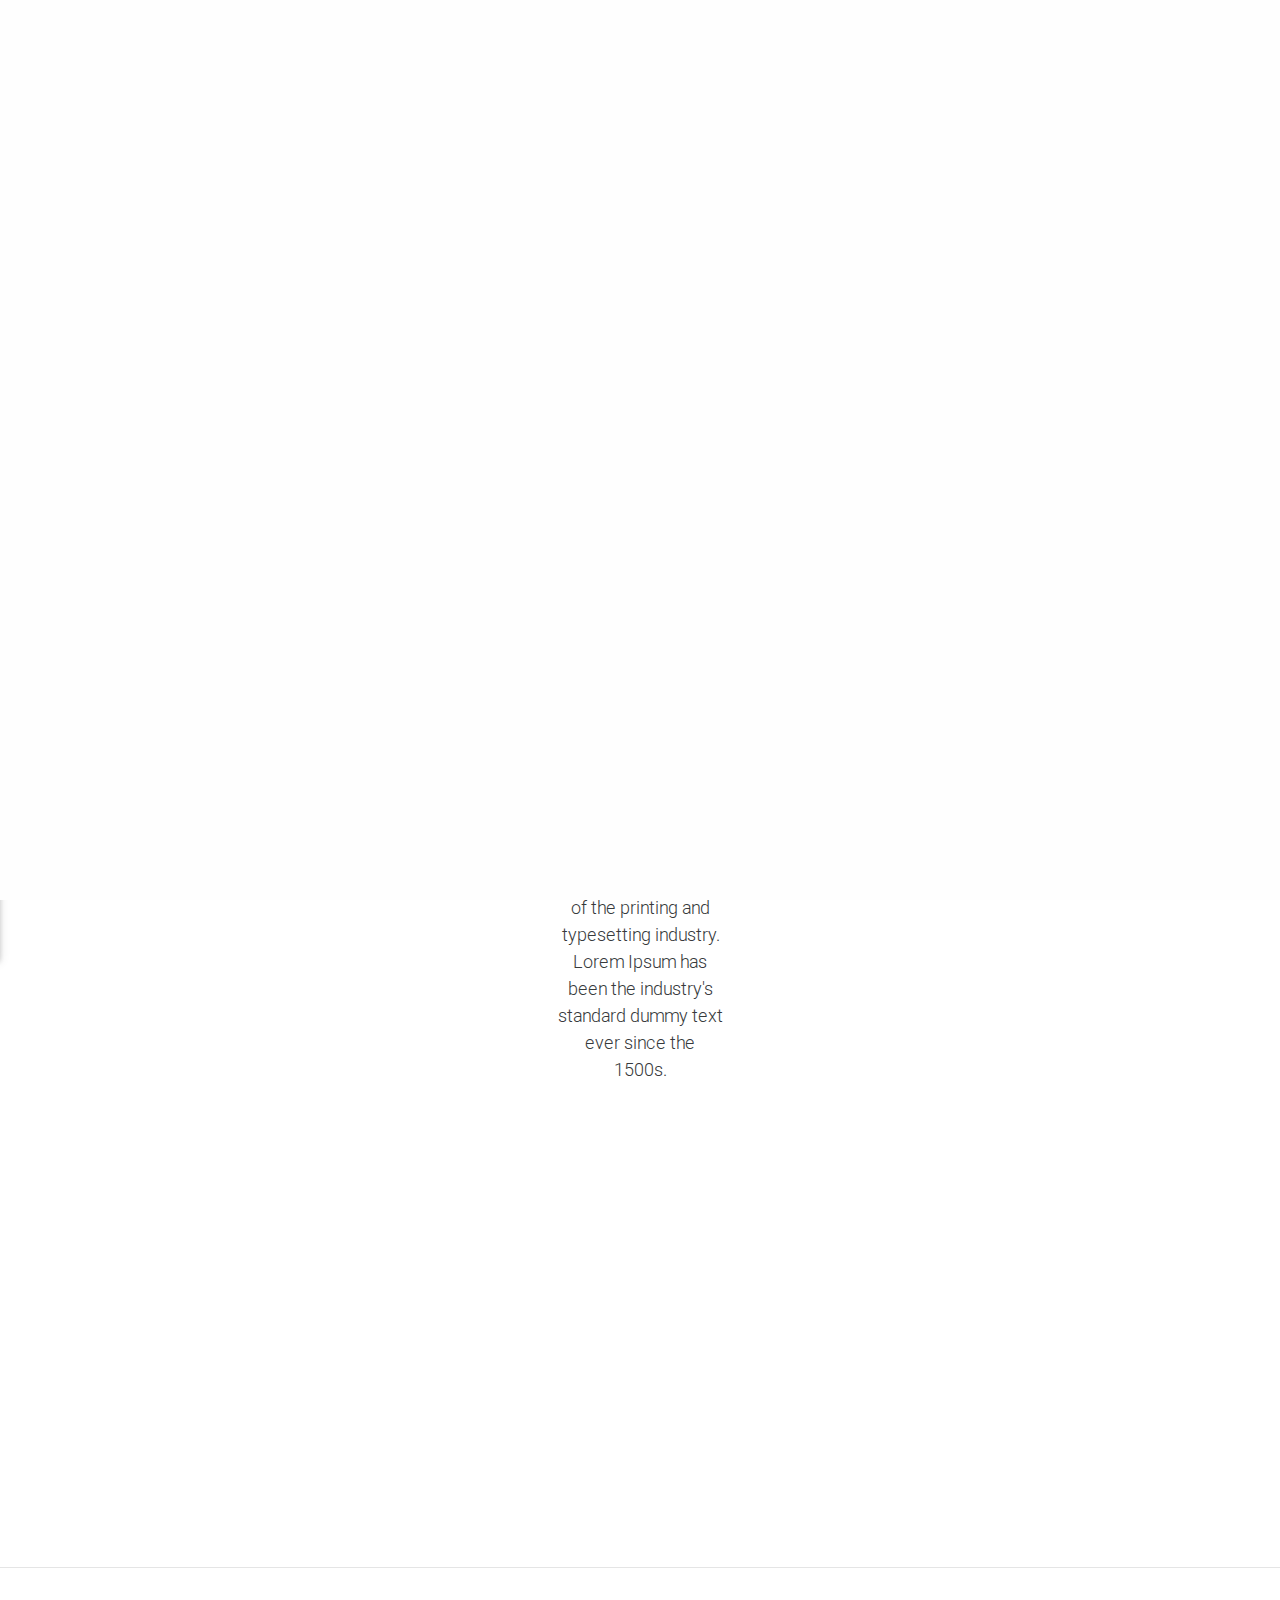
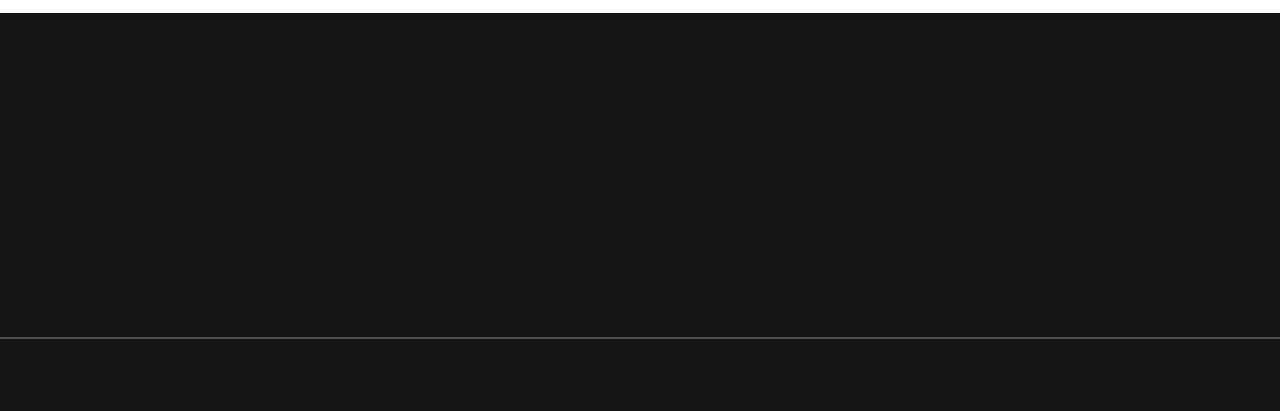
<file: concept.html>
<!DOCTYPE html>
<html lang="en">

    <head>

        <meta charset="utf-8">
        <meta name="viewport" content="width=device-width, initial-scale=1, shrink-to-fit=no">
        <!--<meta http-equiv="x-ua-compatible" content="ie=edge">-->

        <title>Top A Domicile - Le Concept</title>

        <!-- Font Awesome -->
        <link href='https://fonts.googleapis.com/css?family=Open+Sans:400,800,600,300,300italic,700' rel='stylesheet' type='text/css'>
        <link rel="stylesheet" href="https://maxcdn.bootstrapcdn.com/font-awesome/4.6.0/css/font-awesome.min.css">

        <!-- Material Design Bootstrap -->
        <link href="css/materialize.css" rel="stylesheet">

        <!-- Magnific-popup css -->
        <link href="css/magnific-popup.css" rel="stylesheet">

        <!-- Bootstrap core CSS -->
        <link href="css/bootstrap.min.css" rel="stylesheet">

        <!-- Material Design Bootstrap -->
        <!--<link href="css/progressbar.css" rel="stylesheet">-->

        <!-- Material Design Bootstrap -->
        <link href="css/mdb.min.css" rel="stylesheet">



        <!-- Your custom styles (optional) -->
        <link href="css/style.css" rel="stylesheet">
        <link href="css/responsive.css" rel="stylesheet">

    </head>

    <body data-spy="scroll" data-target=".navbar-desktop">
        <!-- Start your project here-->
        <!--Navbar-->

        <div class='preloader'><div class='loaded'>&nbsp;</div></div>

        <nav class="navbar navbar-fixed-top navbar-light bg-faded">
            <!--Collapse button-->
            <div class="container">
                <a href="#" data-activates="mobile-menu" class="button-collapse right"><i class="fa fa-bars black-text"></i></a>

                <!--Content for large and medium screens-->
                <div class="navbar-desktop">
                    <!--Navbar Brand-->
                    <a class="navbar-brand" href="#home"><img src="img/logo.png" alt="" /></a>
                    <!--Links-->
                    <ul class="nav navbar-nav pull-right hidden-md-down text-uppercase">
                        <li class="nav-item">
                            <a class="nav-link" href="#home">Accueil</a>
                        </li>
                        <li class="nav-item">
                            <a class="nav-link" href="#about">Concept <span class="sr-only">(current)</span></a>
                        </li>
                        <li class="nav-item">
                            <a class="nav-link" href="#service">Service</a>
                        </li>
                        <li class="nav-item">
                            <a class="nav-link" href="#team">Team</a>
                        </li>
                        <li class="nav-item">
                            <a class="nav-link" href="#portfolio">Portfolio</a>
                        </li>
                        <li class="nav-item">
                            <a class="nav-link" href="#newsletter">Faq</a>
                        </li>
                        <li class="nav-item">
                            <a class="nav-link" target="_blank" href="#!"><i class="fa fa-search fa-lg"></i></a>
                        </li>
                    </ul>
                    
                </div>

                <!-- Content for mobile devices-->
                <div class="navbar-mobile">

                    <ul class="side-nav" id="mobile-menu">
                        <li class="nav-item">
                            <a class="nav-link" href="#home">Home <span class="sr-only">(current)</span></a>
                        </li>
                        <li class="nav-item">
                            <a class="nav-link" href="#about">About</a>
                        </li>
                        <li class="nav-item">
                            <a class="nav-link" href="#service">Service</a>
                        </li>
                        <li class="nav-item">
                            <a class="nav-link" href="#portfolio">portfolio</a>
                        </li>
                        <li class="nav-item">
                            <a class="nav-link" href="#newsletter">Support</a>
                        </li>
                        <li class="nav-item">
                            <a class="nav-link" href="#!">Faq</a>
                        </li>
                        <li class="nav-item">
                            <a class="nav-link" href="#!"><i class="fa fa-search fa-lg"></i></a>
                        </li>
                    </ul>
                </div>
            </div>
        </nav>
        <!--/.Navbar-->


        <div>
            <div style="margin-top:80px">
                <img src="img/homebenner.jpg" style="height: 50%; width: 100%;">
            </div>
        </div>

        <section id="about" class="about">
            <div class="container">
                <div class="row">
                    <div class="col-sm-12">
                        <div class="main_about_area">
                            <div class="head_title center m-y-3 wow fadeInUp">
                                <h2>Notre Concept</h2>
                                <p>Lorem Ipsum is simply dummy text of the printing and typesetting industry. Lorem Ipsum has been the industry's standard dummy text ever since the 1500s.</p>
                            </div>

                            <div class="main_about_content">
                                <div class="row">
                                    <div class="col-md-6">

                                        <div class="main_accordion wow fadeInLeft" data-wow-duration="1s" data-wow-delay="0.3s" data-wow-offset="0">

                                            <div class="single_accordion">
                                                <button class="accordion">Lorem ipsum dolor sit amet</button>
                                                <div class="panel">
                                                    <p>Consectetur adipiscing elit. Aliquam sagittis nulla non elit dignissim suscipit. Duis lorem nulla, 
                                                        eleifend Ut urna dui, interdum non blandit sed, hendrerit ultricies mi. 
                                                        Aliquam at scelerisque ligula. Curabitur id laoreet velit.</p>
                                                </div>
                                            </div>

                                            <div class="single_accordion">
                                                <button class="accordion active">Lorem ipsum dolor sit amet</button>
                                                <div class="panel show">
                                                    <p>Consectetur adipiscing elit. Aliquam sagittis nulla non elit dignissim suscipit. Duis lorem nulla, 
                                                        eleifend Ut urna dui, interdum non blandit sed, hendrerit ultricies mi. 
                                                        Aliquam at scelerisque ligula. Curabitur id laoreet velit.</p>
                                                </div>
                                            </div>

                                            <div class="single_accordion">
                                                <button class="accordion">Lorem ipsum dolor sit amet</button>
                                                <div class="panel">
                                                    <p>Consectetur adipiscing elit. Aliquam sagittis nulla non elit dignissim suscipit. Duis lorem nulla, 
                                                        eleifend Ut urna dui, interdum non blandit sed, hendrerit ultricies mi. 
                                                        Aliquam at scelerisque ligula. Curabitur id laoreet velit.</p>
                                                </div>
                                            </div>
                                        </div>
                                    </div>

                                    <div class="col-md-6">
                                        <div class="single_about about_progress">
                                            <div class="skill wow fadeInRight" data-wow-duration="1s" data-wow-delay="0.3s" data-wow-offset="0">
                                                <!-- progress start -->
                                                <div class="progress">
                                                    <div class="lead">Web Development 95%</div>
                                                    <div class="progress-bar wow fadeInLeft" data-progress="95%" style="width: 95%;" data-wow-duration="1.5s" data-wow-delay="1.2s"></div>
                                                </div>
                                                <!-- progress end -->
                                                <!-- progress start -->
                                                <div class="progress">
                                                    <div class="lead">App Development 90%</div>
                                                    <div class="progress-bar wow fadeInLeft" data-progress="90%" style="width: 90%;" data-wow-duration="1.5s" data-wow-delay="1.2s"></div>
                                                </div>
                                                <!-- progress end -->
                                                <!-- progress start -->
                                                <div class="progress">
                                                    <div class="lead">Software Development 85%</div>
                                                    <div class="progress-bar wow fadeInLeft" data-progress="85%" style="width: 85%;" data-wow-duration="1.5s" data-wow-delay="1.2s"></div>
                                                </div>
                                                <!-- progress end -->
                                                <!-- progress start -->
                                                <div class="progress">
                                                    <div class="lead">Graphics Design 80%</div>
                                                    <div class="progress-bar wow fadeInLeft" data-progress="80%" style="width: 80%;" data-wow-duration="1.5s" data-wow-delay="1.2s"></div>
                                                </div>
                                                <!-- progress end -->
                                                <!-- progress start -->
                                                <div class="progress">
                                                    <div class="lead">Marketing 70%</div>
                                                    <div class="progress-bar wow fadeInLeft" data-progress="70%" style="width: 70%;" data-wow-duration="1.5s" data-wow-delay="1.2s"></div>
                                                </div>
                                                <!-- PROGRESS END -->
                                            </div>
                                        </div>
                                    </div>
                                </div>
                            </div>
                        </div>
                    </div>
                </div>
            </div>
            <br>
            <hr>
            <br>
        </section><!-- End of About Section-->



        <section id="footer" class="footer">
            <div class="container">
                <div class="row">
                    <div class="main_footer_area white-text p-b-3">
                        <div class="col-md-3">
                            <div class="single_f_widget p-t-3 wow fadeInUp">
                                <img src="img/logo.png" alt="" />
                                <div class="single_f_widget_text">
                                    <p>It is a long established fact that a reader will be distracted by the readable content of a page when looking at its layout. 
                                        The point of using Lorem Ipsum is that it has a more-or-less normal.</p>
                                    <div class="socail_f_widget">
                                        <a href="#!" ><i class="fa fa-facebook"></i></a>
                                        <a href="#!" ><i class="fa fa-google-plus"></i></a>
                                        <a href="#!" ><i class="fa fa-twitter"></i></a>
                                        <a href="#!" ><i class="fa fa-vimeo"></i></a>
                                        <a href="#!" ><i class="fa fa-linkedin"></i></a>
                                    </div>
                                </div>
                            </div>
                        </div>
                        <div class="col-md-3">
                            <div class="single_f_widget m-t-3 wow fadeInUp">
                                <h4 class="text-lowercase">Some features</h4>
                                <div class="single_f_widget_text f_reatures">
                                    <ul>
                                        <li><i class="fa fa-check"></i>Lorem ipsum dolor sit amet</li>
                                        <li><i class="fa fa-check"></i>Aliquam tincidunt cons ectetuer</li>
                                        <li><i class="fa fa-check"></i>Vestibulum auctor dapibus con</li>
                                        <li><i class="fa fa-check"></i>Lorem ipsum dolor sit amet auctor dapibus</li>
                                    </ul>
                                </div>
                            </div>
                        </div>
                        <div class="col-md-3">
                            <div class="single_f_widget m-t-3 wow fadeInUp">
                                <h4 class="text-lowercase">Tags</h4>
                                <div class="single_f_widget_text f_tags">
                                    <a href="#!">corporate</a>
                                    <a href="#!">agency</a>
                                    <a href="#!">portfolio</a>
                                    <a href="#!">blog</a>
                                    <a href="#!">elegant</a>
                                    <a href="#!">professional</a>
                                    <a href="#!">business</a>
                                </div>
                            </div>
                        </div>
                        <div class="col-md-3">
                            <div class="single_f_widget m-t-3 wow fadeInUp">
                                <h4 class="text-lowercase">Flicker Posts</h4>
                                <div class="single_f_widget_text f_flicker">
                                    <img src="img/flipcker1.jpg" alt="" /> 
                                    <img src="img/flipcker2.jpg" alt="" /> 
                                    <img src="img/flipcker3.jpg" alt="" /> 
                                    <img src="img/flipcker4.jpg" alt="" /> 
                                    <img src="img/flipcker3.jpg" alt="" /> 
                                    <img src="img/flipcker2.jpg" alt="" /> 
                                    <img src="img/flipcker4.jpg" alt="" /> 
                                    <img src="img/flipcker1.jpg" alt="" /> 
                                </div>
                            </div>
                        </div>
                    </div>
                </div>
            </div>
            <div class="main_coppyright">
                <div class="container">
                    <div class="row">
                        <div class="col-sm-6 col-xs-12">
                            <div class="copyright_text m-t-2 text-xs-center">
                                <p class="wow zoomIn" data-wow-duration="1s">Made with <i class="fa fa-heart"></i> by <a target="_black" href="http://bootstrapthemes.co"> Bootstrap Themes</a> 2016. All Rights Reserved</p>
                            </div>
                        </div>
                        <div class="col-sm-6">
                            <div class="socail_coppyright text-sm-right m-t-2 text-xs-center wow zoomIn">
                                <a href="#!"><i class="fa fa-facebook"></i></a>
                                <a href="#!"><i class="fa fa-twitter"></i></a>
                                <a href="#!"><i class="fa fa-google-plus"></i></a>
                                <a href="#!"><i class="fa fa-rss"></i></a>
                                <a href="#!"><i class="fa fa-vimeo"></i></a>
                                <a href="#!"><i class="fa fa-pinterest"></i></a>
                                <a href="#!"><i class="fa fa-linkedin"></i></a>
                            </div>
                        </div>
                    </div>
                </div>
            </div>
        </section>







        <!-- /Start your project here-->


        <!-- SCRIPTS -->

        <!-- JQuery -->
        <script type="text/javascript" src="js/jquery-2.2.3.min.js"></script>

        <!-- Bootstrap tooltips -->
        <script type="text/javascript" src="js/tether.min.js"></script>


        <!-- Bootstrap core JavaScript -->
        <script type="text/javascript" src="js/bootstrap.min.js"></script>

        <!-- MDB core JavaScript -->
        <script type="text/javascript" src="js/mdb.min.js"></script>

        <!-- Wow js -->
        <script type="text/javascript" src="js/wow.min.js"></script>

        <!-- Mixitup js -->
        <script type="text/javascript" src="js/jquery.mixitup.min.js"></script>

        <!-- Magnific-popup js -->
        <script type="text/javascript" src="js/jquery.magnific-popup.js"></script>

        <!-- accordion js -->
        <script type="text/javascript" src="js/accordion.js"></script>

        <!-- MDB core JavaScript -->
        <script type="text/javascript" src="js/materialize.js"></script>

        <script>
            $(".button-collapse").sideNav();
        </script>

        <!-- wow js active -->
        <script type="text/javascript">
            new WOW().init();
        </script>

        <script type="text/javascript" src="js/plugins.js"></script>
        <script type="text/javascript" src="js/main.js"></script>


    </body>

</html>
</file>
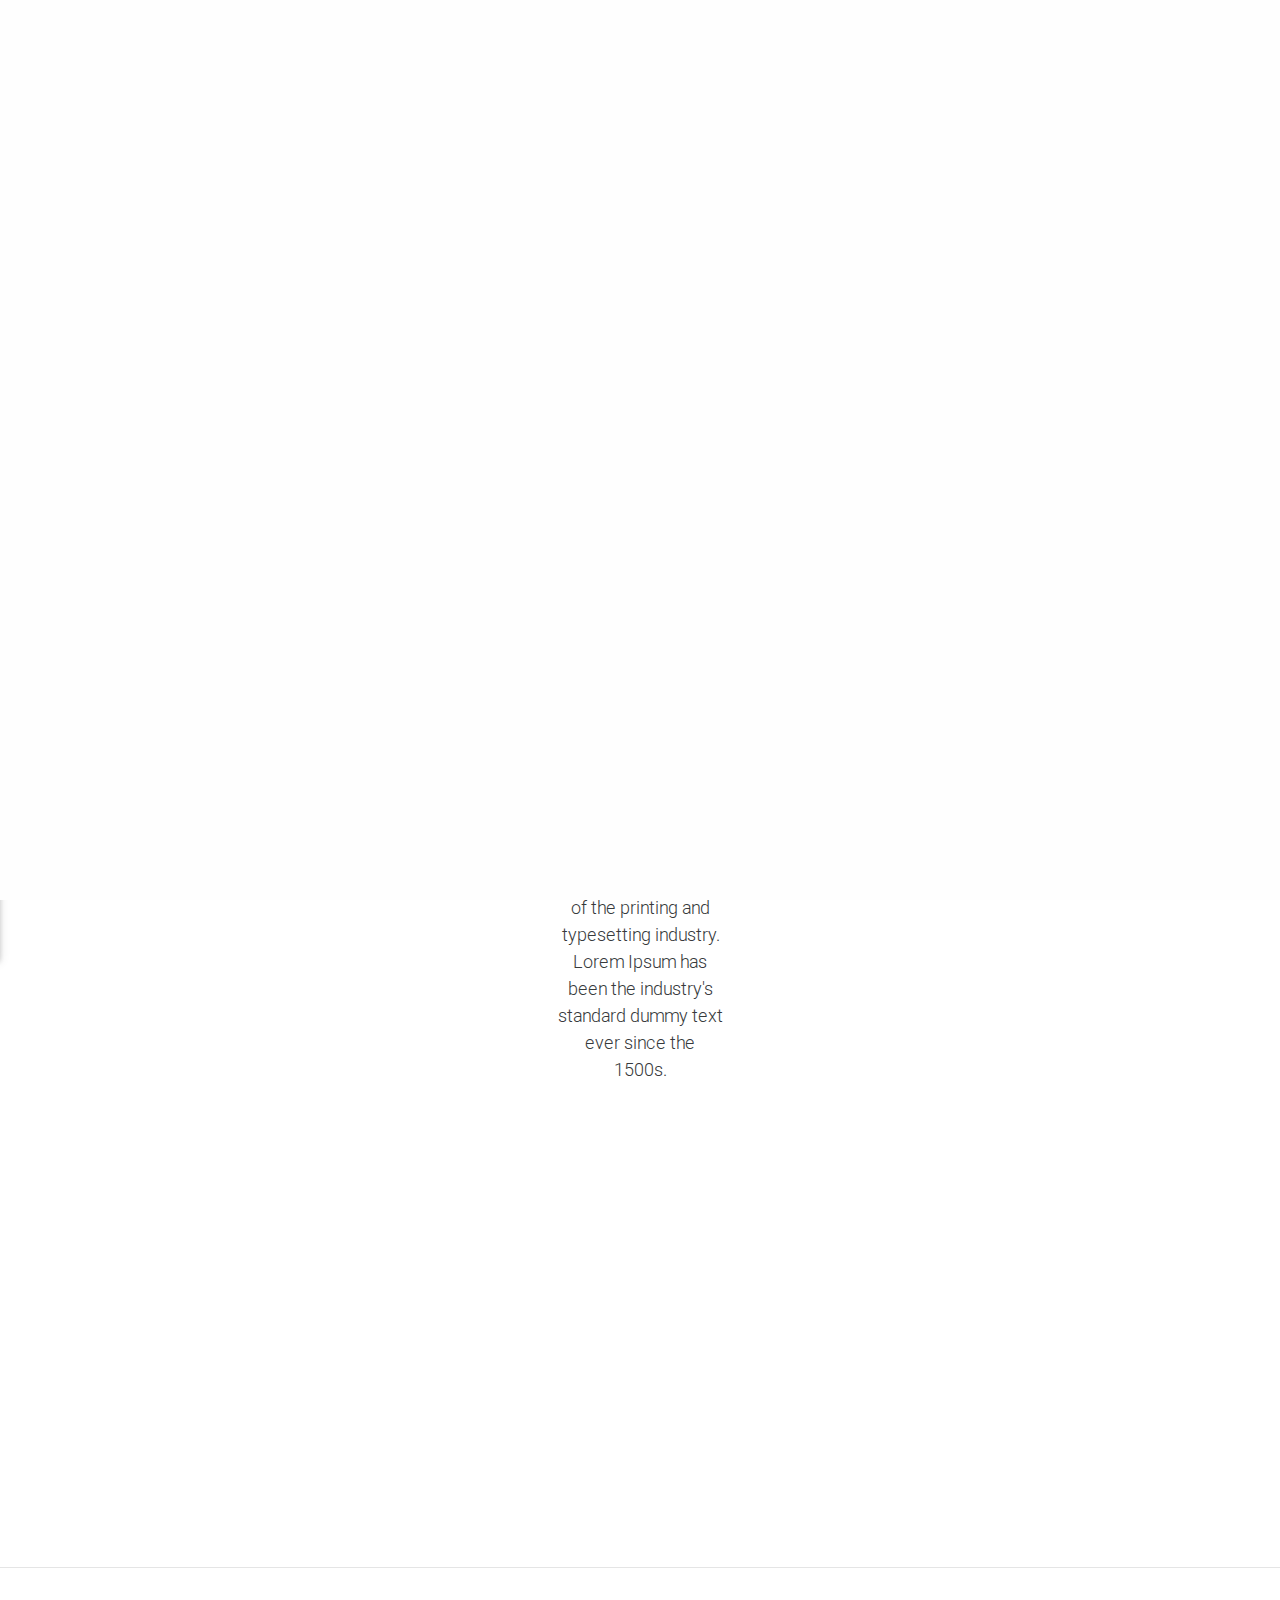
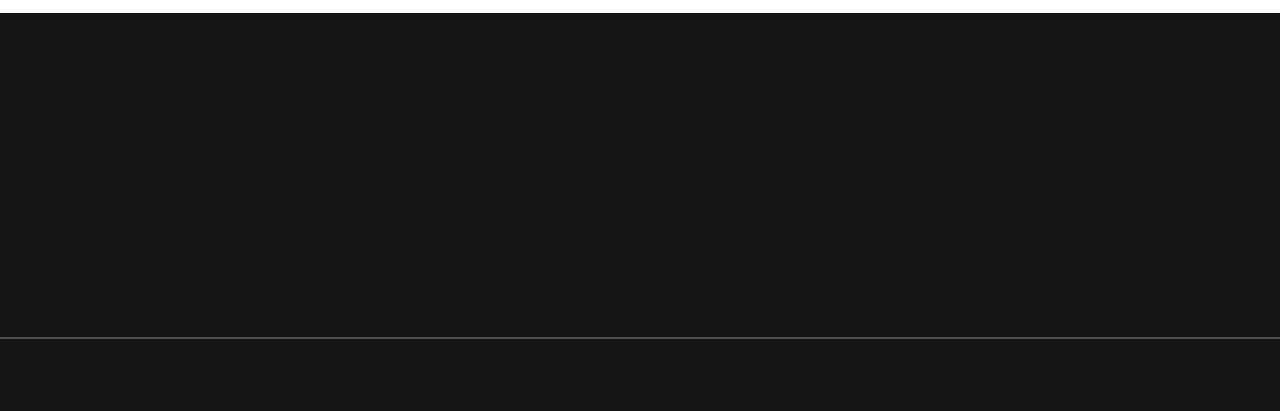
<file: contact.html>
<!DOCTYPE html>
<html lang="en">

    <head>

        <meta charset="utf-8">
        <meta name="viewport" content="width=device-width, initial-scale=1, shrink-to-fit=no">
        <!--<meta http-equiv="x-ua-compatible" content="ie=edge">-->

        <title>Top A Domicile - Nous contacter</title>

        <!-- Font Awesome -->
        <link href='https://fonts.googleapis.com/css?family=Open+Sans:400,800,600,300,300italic,700' rel='stylesheet' type='text/css'>
        <link rel="stylesheet" href="https://maxcdn.bootstrapcdn.com/font-awesome/4.6.0/css/font-awesome.min.css">

        <!-- Material Design Bootstrap -->
        <link href="css/materialize.css" rel="stylesheet">

        <!-- Magnific-popup css -->
        <link href="css/magnific-popup.css" rel="stylesheet">

        <!-- Bootstrap core CSS -->
        <link href="css/bootstrap.min.css" rel="stylesheet">

        <!-- Material Design Bootstrap -->
        <!--<link href="css/progressbar.css" rel="stylesheet">-->

        <!-- Material Design Bootstrap -->
        <link href="css/mdb.min.css" rel="stylesheet">



        <!-- Your custom styles (optional) -->
        <link href="css/style.css" rel="stylesheet">
        <link href="css/responsive.css" rel="stylesheet">

    </head>

    <body data-spy="scroll" data-target=".navbar-desktop">
        <!-- Start your project here-->
        <!--Navbar-->

        <div class='preloader'><div class='loaded'>&nbsp;</div></div>

        <nav class="navbar navbar-fixed-top navbar-light bg-faded">
            <!--Collapse button-->
            <div class="container">
                <a href="#" data-activates="mobile-menu" class="button-collapse right"><i class="fa fa-bars black-text"></i></a>

                <!--Content for large and medium screens-->
                <div class="navbar-desktop">
                    <!--Navbar Brand-->
                    <a class="navbar-brand" href="#home"><img src="img/logo.png" alt="" /></a>
                    <!--Links-->
                    <ul class="nav navbar-nav pull-right hidden-md-down text-uppercase">
                        <li class="nav-item">
                            <a class="nav-link" href="#home">Accueil</a>
                        </li>
                        <li class="nav-item">
                            <a class="nav-link" href="#about">Concept <span class="sr-only">(current)</span></a>
                        </li>
                        <li class="nav-item">
                            <a class="nav-link" href="#service">Service</a>
                        </li>
                        <li class="nav-item">
                            <a class="nav-link" href="#team">Team</a>
                        </li>
                        <li class="nav-item">
                            <a class="nav-link" href="#portfolio">Portfolio</a>
                        </li>
                        <li class="nav-item">
                            <a class="nav-link" href="#newsletter">Faq</a>
                        </li>
                        <li class="nav-item">
                            <a class="nav-link" target="_blank" href="#!"><i class="fa fa-search fa-lg"></i></a>
                        </li>
                    </ul>
                    
                </div>

                <!-- Content for mobile devices-->
                <div class="navbar-mobile">

                    <ul class="side-nav" id="mobile-menu">
                        <li class="nav-item">
                            <a class="nav-link" href="#home">Home <span class="sr-only">(current)</span></a>
                        </li>
                        <li class="nav-item">
                            <a class="nav-link" href="#about">About</a>
                        </li>
                        <li class="nav-item">
                            <a class="nav-link" href="#service">Service</a>
                        </li>
                        <li class="nav-item">
                            <a class="nav-link" href="#portfolio">portfolio</a>
                        </li>
                        <li class="nav-item">
                            <a class="nav-link" href="#newsletter">Support</a>
                        </li>
                        <li class="nav-item">
                            <a class="nav-link" href="#!">Faq</a>
                        </li>
                        <li class="nav-item">
                            <a class="nav-link" href="#!"><i class="fa fa-search fa-lg"></i></a>
                        </li>
                    </ul>
                </div>
            </div>
        </nav>
        <!--/.Navbar-->


        <div>
            <div style="margin-top:80px">
                <img src="img/homebenner.jpg" style="height: 50%; width: 100%;">
            </div>
        </div>

        <section id="about" class="about">
            <div class="container">
                <div class="row">
                    <div class="col-sm-12">
                        <div class="main_about_area">
                            <div class="head_title center m-y-3 wow fadeInUp">
                                <h2>Nos Produits et Services</h2>
                                <p>Lorem Ipsum is simply dummy text of the printing and typesetting industry. Lorem Ipsum has been the industry's standard dummy text ever since the 1500s.</p>
                            </div>

                            <div class="main_about_content">
                                <div class="row">
                                    <div class="col-md-6">

                                        <div class="main_accordion wow fadeInLeft" data-wow-duration="1s" data-wow-delay="0.3s" data-wow-offset="0">

                                            <div class="single_accordion">
                                                <button class="accordion">Lorem ipsum dolor sit amet</button>
                                                <div class="panel">
                                                    <p>Consectetur adipiscing elit. Aliquam sagittis nulla non elit dignissim suscipit. Duis lorem nulla, 
                                                        eleifend Ut urna dui, interdum non blandit sed, hendrerit ultricies mi. 
                                                        Aliquam at scelerisque ligula. Curabitur id laoreet velit.</p>
                                                </div>
                                            </div>

                                            <div class="single_accordion">
                                                <button class="accordion active">Lorem ipsum dolor sit amet</button>
                                                <div class="panel show">
                                                    <p>Consectetur adipiscing elit. Aliquam sagittis nulla non elit dignissim suscipit. Duis lorem nulla, 
                                                        eleifend Ut urna dui, interdum non blandit sed, hendrerit ultricies mi. 
                                                        Aliquam at scelerisque ligula. Curabitur id laoreet velit.</p>
                                                </div>
                                            </div>

                                            <div class="single_accordion">
                                                <button class="accordion">Lorem ipsum dolor sit amet</button>
                                                <div class="panel">
                                                    <p>Consectetur adipiscing elit. Aliquam sagittis nulla non elit dignissim suscipit. Duis lorem nulla, 
                                                        eleifend Ut urna dui, interdum non blandit sed, hendrerit ultricies mi. 
                                                        Aliquam at scelerisque ligula. Curabitur id laoreet velit.</p>
                                                </div>
                                            </div>
                                        </div>
                                    </div>

                                    <div class="col-md-6">
                                        <div class="single_about about_progress">
                                            <div class="skill wow fadeInRight" data-wow-duration="1s" data-wow-delay="0.3s" data-wow-offset="0">
                                                <!-- progress start -->
                                                <div class="progress">
                                                    <div class="lead">Web Development 95%</div>
                                                    <div class="progress-bar wow fadeInLeft" data-progress="95%" style="width: 95%;" data-wow-duration="1.5s" data-wow-delay="1.2s"></div>
                                                </div>
                                                <!-- progress end -->
                                                <!-- progress start -->
                                                <div class="progress">
                                                    <div class="lead">App Development 90%</div>
                                                    <div class="progress-bar wow fadeInLeft" data-progress="90%" style="width: 90%;" data-wow-duration="1.5s" data-wow-delay="1.2s"></div>
                                                </div>
                                                <!-- progress end -->
                                                <!-- progress start -->
                                                <div class="progress">
                                                    <div class="lead">Software Development 85%</div>
                                                    <div class="progress-bar wow fadeInLeft" data-progress="85%" style="width: 85%;" data-wow-duration="1.5s" data-wow-delay="1.2s"></div>
                                                </div>
                                                <!-- progress end -->
                                                <!-- progress start -->
                                                <div class="progress">
                                                    <div class="lead">Graphics Design 80%</div>
                                                    <div class="progress-bar wow fadeInLeft" data-progress="80%" style="width: 80%;" data-wow-duration="1.5s" data-wow-delay="1.2s"></div>
                                                </div>
                                                <!-- progress end -->
                                                <!-- progress start -->
                                                <div class="progress">
                                                    <div class="lead">Marketing 70%</div>
                                                    <div class="progress-bar wow fadeInLeft" data-progress="70%" style="width: 70%;" data-wow-duration="1.5s" data-wow-delay="1.2s"></div>
                                                </div>
                                                <!-- PROGRESS END -->
                                            </div>
                                        </div>
                                    </div>
                                </div>
                            </div>
                        </div>
                    </div>
                </div>
            </div>
            <br>
            <hr>
            <br>
        </section><!-- End of About Section-->



        <section id="footer" class="footer">
            <div class="container">
                <div class="row">
                    <div class="main_footer_area white-text p-b-3">
                        <div class="col-md-3">
                            <div class="single_f_widget p-t-3 wow fadeInUp">
                                <img src="img/logo.png" alt="" />
                                <div class="single_f_widget_text">
                                    <p>It is a long established fact that a reader will be distracted by the readable content of a page when looking at its layout. 
                                        The point of using Lorem Ipsum is that it has a more-or-less normal.</p>
                                    <div class="socail_f_widget">
                                        <a href="#!" ><i class="fa fa-facebook"></i></a>
                                        <a href="#!" ><i class="fa fa-google-plus"></i></a>
                                        <a href="#!" ><i class="fa fa-twitter"></i></a>
                                        <a href="#!" ><i class="fa fa-vimeo"></i></a>
                                        <a href="#!" ><i class="fa fa-linkedin"></i></a>
                                    </div>
                                </div>
                            </div>
                        </div>
                        <div class="col-md-3">
                            <div class="single_f_widget m-t-3 wow fadeInUp">
                                <h4 class="text-lowercase">Some features</h4>
                                <div class="single_f_widget_text f_reatures">
                                    <ul>
                                        <li><i class="fa fa-check"></i>Lorem ipsum dolor sit amet</li>
                                        <li><i class="fa fa-check"></i>Aliquam tincidunt cons ectetuer</li>
                                        <li><i class="fa fa-check"></i>Vestibulum auctor dapibus con</li>
                                        <li><i class="fa fa-check"></i>Lorem ipsum dolor sit amet auctor dapibus</li>
                                    </ul>
                                </div>
                            </div>
                        </div>
                        <div class="col-md-3">
                            <div class="single_f_widget m-t-3 wow fadeInUp">
                                <h4 class="text-lowercase">Tags</h4>
                                <div class="single_f_widget_text f_tags">
                                    <a href="#!">corporate</a>
                                    <a href="#!">agency</a>
                                    <a href="#!">portfolio</a>
                                    <a href="#!">blog</a>
                                    <a href="#!">elegant</a>
                                    <a href="#!">professional</a>
                                    <a href="#!">business</a>
                                </div>
                            </div>
                        </div>
                        <div class="col-md-3">
                            <div class="single_f_widget m-t-3 wow fadeInUp">
                                <h4 class="text-lowercase">Flicker Posts</h4>
                                <div class="single_f_widget_text f_flicker">
                                    <img src="img/flipcker1.jpg" alt="" /> 
                                    <img src="img/flipcker2.jpg" alt="" /> 
                                    <img src="img/flipcker3.jpg" alt="" /> 
                                    <img src="img/flipcker4.jpg" alt="" /> 
                                    <img src="img/flipcker3.jpg" alt="" /> 
                                    <img src="img/flipcker2.jpg" alt="" /> 
                                    <img src="img/flipcker4.jpg" alt="" /> 
                                    <img src="img/flipcker1.jpg" alt="" /> 
                                </div>
                            </div>
                        </div>
                    </div>
                </div>
            </div>
            <div class="main_coppyright">
                <div class="container">
                    <div class="row">
                        <div class="col-sm-6 col-xs-12">
                            <div class="copyright_text m-t-2 text-xs-center">
                                <p class="wow zoomIn" data-wow-duration="1s">Made with <i class="fa fa-heart"></i> by <a target="_black" href="http://bootstrapthemes.co"> Bootstrap Themes</a> 2016. All Rights Reserved</p>
                            </div>
                        </div>
                        <div class="col-sm-6">
                            <div class="socail_coppyright text-sm-right m-t-2 text-xs-center wow zoomIn">
                                <a href="#!"><i class="fa fa-facebook"></i></a>
                                <a href="#!"><i class="fa fa-twitter"></i></a>
                                <a href="#!"><i class="fa fa-google-plus"></i></a>
                                <a href="#!"><i class="fa fa-rss"></i></a>
                                <a href="#!"><i class="fa fa-vimeo"></i></a>
                                <a href="#!"><i class="fa fa-pinterest"></i></a>
                                <a href="#!"><i class="fa fa-linkedin"></i></a>
                            </div>
                        </div>
                    </div>
                </div>
            </div>
        </section>







        <!-- /Start your project here-->


        <!-- SCRIPTS -->

        <!-- JQuery -->
        <script type="text/javascript" src="js/jquery-2.2.3.min.js"></script>

        <!-- Bootstrap tooltips -->
        <script type="text/javascript" src="js/tether.min.js"></script>


        <!-- Bootstrap core JavaScript -->
        <script type="text/javascript" src="js/bootstrap.min.js"></script>

        <!-- MDB core JavaScript -->
        <script type="text/javascript" src="js/mdb.min.js"></script>

        <!-- Wow js -->
        <script type="text/javascript" src="js/wow.min.js"></script>

        <!-- Mixitup js -->
        <script type="text/javascript" src="js/jquery.mixitup.min.js"></script>

        <!-- Magnific-popup js -->
        <script type="text/javascript" src="js/jquery.magnific-popup.js"></script>

        <!-- accordion js -->
        <script type="text/javascript" src="js/accordion.js"></script>

        <!-- MDB core JavaScript -->
        <script type="text/javascript" src="js/materialize.js"></script>

        <script>
            $(".button-collapse").sideNav();
        </script>

        <!-- wow js active -->
        <script type="text/javascript">
            new WOW().init();
        </script>

        <script type="text/javascript" src="js/plugins.js"></script>
        <script type="text/javascript" src="js/main.js"></script>


    </body>

</html>
</file>
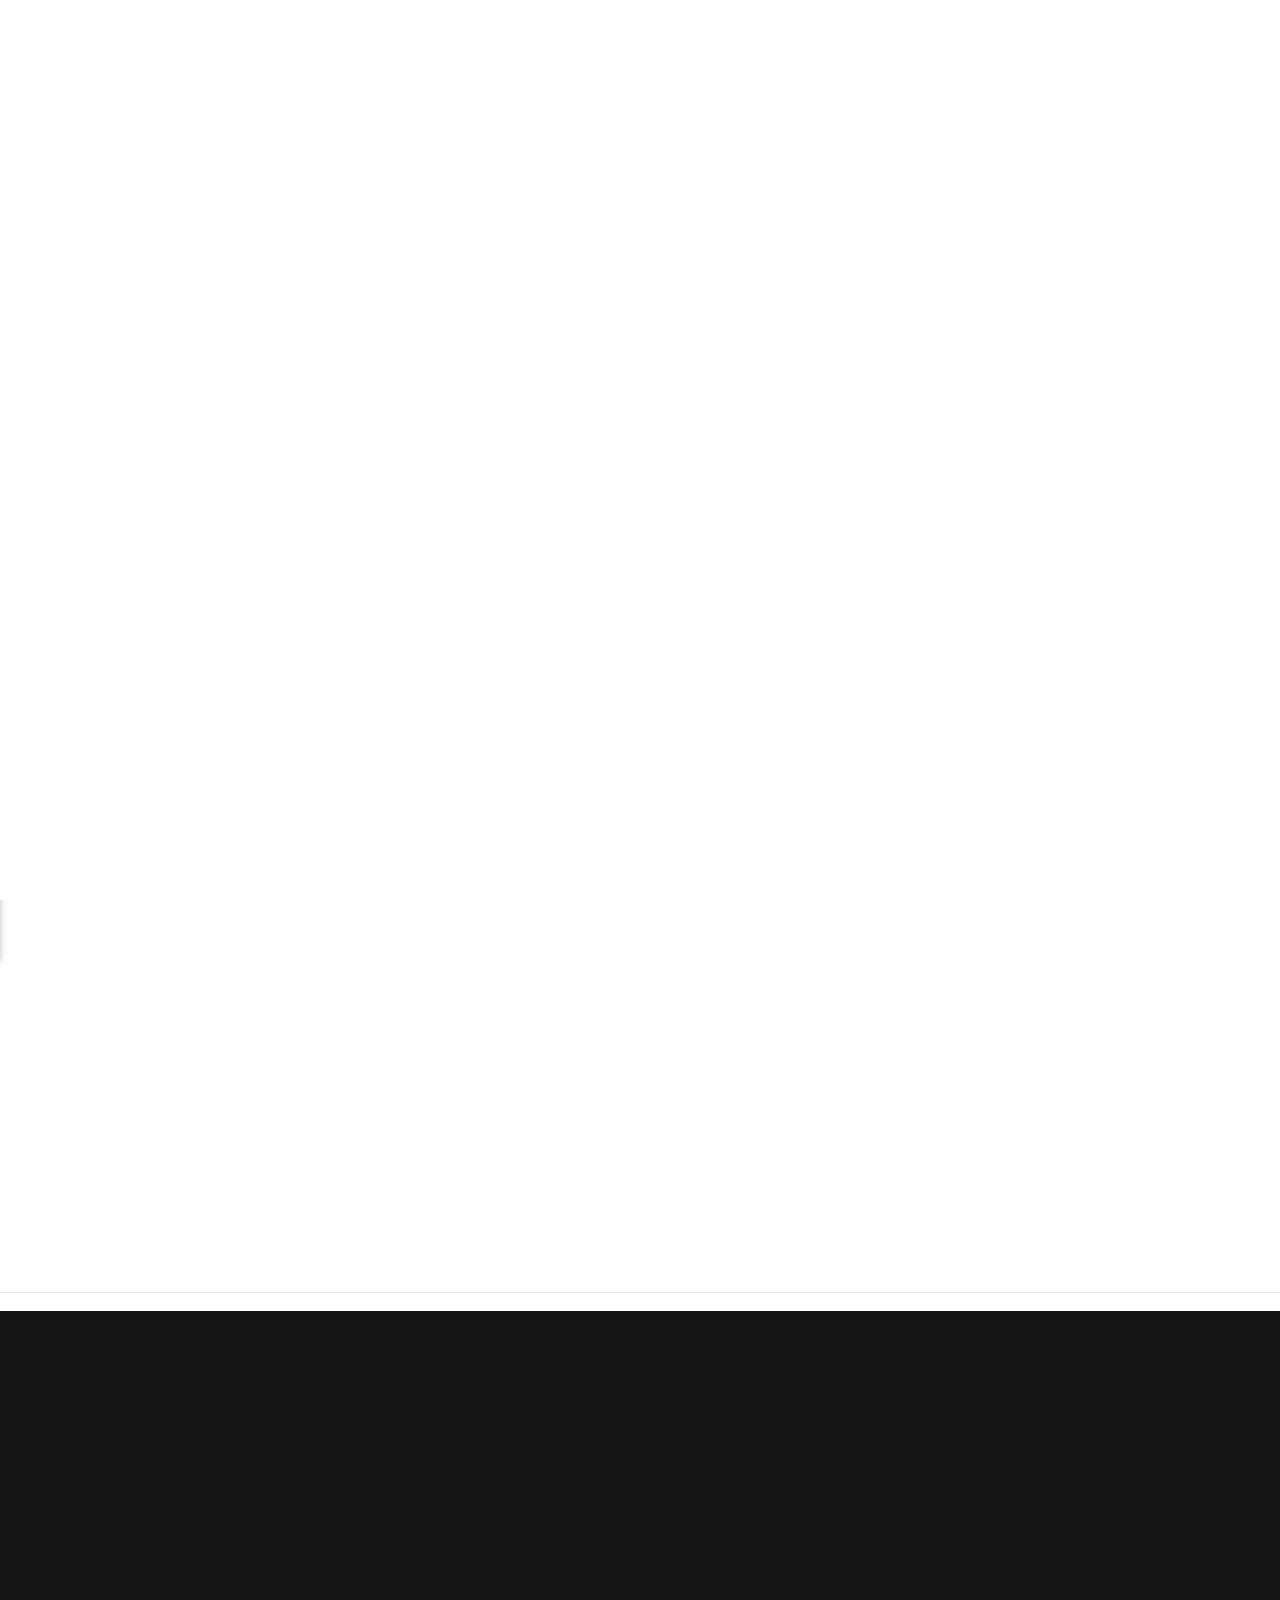
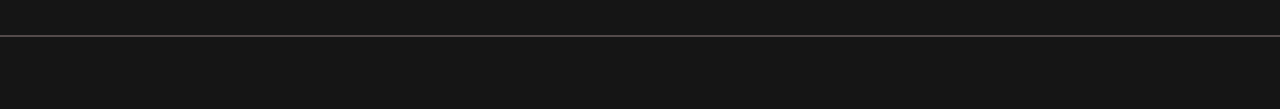
<file: equipe.html>
<!DOCTYPE html>
<html lang="en">

    <head>

        <meta charset="utf-8">
        <meta name="viewport" content="width=device-width, initial-scale=1, shrink-to-fit=no">
        <!--<meta http-equiv="x-ua-compatible" content="ie=edge">-->

        <title>Top A Domicile - Notre Equipe</title>

        <!-- Font Awesome -->
        <link href='https://fonts.googleapis.com/css?family=Open+Sans:400,800,600,300,300italic,700' rel='stylesheet' type='text/css'>
        <link rel="stylesheet" href="https://maxcdn.bootstrapcdn.com/font-awesome/4.6.0/css/font-awesome.min.css">

        <!-- Material Design Bootstrap -->
        <link href="css/materialize.css" rel="stylesheet">

        <!-- Magnific-popup css -->
        <link href="css/magnific-popup.css" rel="stylesheet">

        <!-- Bootstrap core CSS -->
        <link href="css/bootstrap.min.css" rel="stylesheet">

        <!-- Material Design Bootstrap -->
        <!--<link href="css/progressbar.css" rel="stylesheet">-->

        <!-- Material Design Bootstrap -->
        <link href="css/mdb.min.css" rel="stylesheet">



        <!-- Your custom styles (optional) -->
        <link href="css/style.css" rel="stylesheet">
        <link href="css/responsive.css" rel="stylesheet">

    </head>

    <body data-spy="scroll" data-target=".navbar-desktop">
        <!-- Start your project here-->
        <!--Navbar-->

        <div class='preloader'><div class='loaded'>&nbsp;</div></div>

        <nav class="navbar navbar-fixed-top navbar-light bg-faded">
            <!--Collapse button-->
            <div class="container">
                <a href="#" data-activates="mobile-menu" class="button-collapse right"><i class="fa fa-bars black-text"></i></a>

                <!--Content for large and medium screens-->
                <div class="navbar-desktop">
                    <!--Navbar Brand-->
                    <a class="navbar-brand" href="#home"><img src="img/logo.png" alt="" /></a>
                    <!--Links-->
                    <ul class="nav navbar-nav pull-right hidden-md-down text-uppercase">
                        <li class="nav-item">
                            <a class="nav-link" href="#home">Accueil</a>
                        </li>
                        <li class="nav-item">
                            <a class="nav-link" href="#about">Concept <span class="sr-only">(current)</span></a>
                        </li>
                        <li class="nav-item">
                            <a class="nav-link" href="#service">Service</a>
                        </li>
                        <li class="nav-item">
                            <a class="nav-link" href="#team">Team</a>
                        </li>
                        <li class="nav-item">
                            <a class="nav-link" href="#portfolio">Portfolio</a>
                        </li>
                        <li class="nav-item">
                            <a class="nav-link" href="#newsletter">Faq</a>
                        </li>
                        <li class="nav-item">
                            <a class="nav-link" target="_blank" href="#!"><i class="fa fa-search fa-lg"></i></a>
                        </li>
                    </ul>
                    
                </div>

                <!-- Content for mobile devices-->
                <div class="navbar-mobile">

                    <ul class="side-nav" id="mobile-menu">
                        <li class="nav-item">
                            <a class="nav-link" href="#home">Home <span class="sr-only">(current)</span></a>
                        </li>
                        <li class="nav-item">
                            <a class="nav-link" href="#about">About</a>
                        </li>
                        <li class="nav-item">
                            <a class="nav-link" href="#service">Service</a>
                        </li>
                        <li class="nav-item">
                            <a class="nav-link" href="#portfolio">portfolio</a>
                        </li>
                        <li class="nav-item">
                            <a class="nav-link" href="#newsletter">Support</a>
                        </li>
                        <li class="nav-item">
                            <a class="nav-link" href="#!">Faq</a>
                        </li>
                        <li class="nav-item">
                            <a class="nav-link" href="#!"><i class="fa fa-search fa-lg"></i></a>
                        </li>
                    </ul>
                </div>
            </div>
        </nav>
        <!--/.Navbar-->


        <div>
            <div style="margin-top:80px">
                <img src="img/homebenner.jpg" style="height: 50%; width: 100%;">
            </div>
        </div>



         <section id="team" class="team">
            <div class="container">
                <div class="row">
                    <div class="col-sm-12">
                        <div class="main_team_area m-y-3">
                            <div class="head_title center  wow fadeInUp">
                                <h2>Notre Equipe</h2>
                                
                            </div>
                            <div class="center">
                                <p>Lorem ipsum dolor sit amet, consectetur adipiscing elit. Vestibulum nec odio ipsum. Suspendisse
                                    cursus malesuada facilisis.Lorem ipsum dolor sit amet, consectetur facilisis.</p>
                            </div>

                            <div class="main_team_content center">
                                <div class="row">
                                    <div class="col-md-3">
                                        <div class="single_team white-text m-t-2 wow zoomIn">
                                            <img src="img/team1.jpg" alt="team" />
                                            <div class="single_team_overlay">
                                                <h4>Nom Prenom</h4>
                                                <p>Directeur Général</p>
                                                <div class="team_socail">
                                                    <a href="#!"><i class="fa fa-facebook"></i></a>
                                                    <a href="#!"><i class="fa fa-twitter"></i></a>
                                                    <a href="#!"><i class="fa fa-pinterest-p"></i></a>
                                                    <a href="#!"><i class="fa fa-dribbble"></i></a>
                                                    <a href="#!"><i class="fa fa-behance"></i></a>
                                                </div>
                                            </div>
                                        </div>
                                    </div>
                                    <div class="col-md-3">
                                        <div class="single_team white-text m-t-2 wow zoomIn">
                                            <img src="img/team2.jpg" alt="team" />
                                            <div class="single_team_overlay">
                                                <h4>Nom Prenom</h4>
                                                <p>Directeur Financier</p>
                                                <div class="team_socail">
                                                    <a href="#!"><i class="fa fa-facebook"></i></a>
                                                    <a href="#!"><i class="fa fa-twitter"></i></a>
                                                    <a href="#!"><i class="fa fa-pinterest-p"></i></a>
                                                    <a href="#!"><i class="fa fa-dribbble"></i></a>
                                                    <a href="#!"><i class="fa fa-behance"></i></a>
                                                </div>
                                            </div>
                                        </div>
                                    </div>
                                    <div class="col-md-3">
                                        <div class="single_team white-text m-t-2 wow zoomIn">
                                            <img src="img/team3.jpg" alt="team" />
                                            <div class="single_team_overlay">
                                                <h4>Nom Prenom</h4>
                                                <p>Developpeur</p>
                                                <div class="team_socail">
                                                    <a href="#!"><i class="fa fa-facebook"></i></a>
                                                    <a href="#!"><i class="fa fa-twitter"></i></a>
                                                    <a href="#!"><i class="fa fa-pinterest-p"></i></a>
                                                    <a href="#!"><i class="fa fa-dribbble"></i></a>
                                                    <a href="#!"><i class="fa fa-behance"></i></a>
                                                </div>
                                            </div>
                                        </div>
                                    </div>
                                    <div class="col-md-3">
                                        <div class="single_team white-text m-t-2 wow zoomIn">
                                            <img src="img/team4.jpg" alt="team" />
                                            <div class="single_team_overlay">
                                                <h4>Nom Prenom</h4>
                                                <p>Designeuse</p>
                                                <div class="team_socail">
                                                    <a href="#!"><i class="fa fa-facebook"></i></a>
                                                    <a href="#!"><i class="fa fa-twitter"></i></a>
                                                    <a href="#!"><i class="fa fa-pinterest-p"></i></a>
                                                    <a href="#!"><i class="fa fa-dribbble"></i></a>
                                                    <a href="#!"><i class="fa fa-behance"></i></a>
                                                </div>
                                            </div>
                                        </div>
                                    </div><!-- End of col-sm-3 -->
                                </div>
                            </div>
                        </div>
                    </div>
                </div>
            </div>
            <hr />
        </section><!-- End of Team section -->


        <section id="footer" class="footer">
            <div class="container">
                <div class="row">
                    <div class="main_footer_area white-text p-b-3">
                        <div class="col-md-3">
                            <div class="single_f_widget p-t-3 wow fadeInUp">
                                <img src="img/logo.png" alt="" />
                                <div class="single_f_widget_text">
                                    <p>It is a long established fact that a reader will be distracted by the readable content of a page when looking at its layout. 
                                        The point of using Lorem Ipsum is that it has a more-or-less normal.</p>
                                    <div class="socail_f_widget">
                                        <a href="#!" ><i class="fa fa-facebook"></i></a>
                                        <a href="#!" ><i class="fa fa-google-plus"></i></a>
                                        <a href="#!" ><i class="fa fa-twitter"></i></a>
                                        <a href="#!" ><i class="fa fa-vimeo"></i></a>
                                        <a href="#!" ><i class="fa fa-linkedin"></i></a>
                                    </div>
                                </div>
                            </div>
                        </div>
                        <div class="col-md-3">
                            <div class="single_f_widget m-t-3 wow fadeInUp">
                                <h4 class="text-lowercase">Some features</h4>
                                <div class="single_f_widget_text f_reatures">
                                    <ul>
                                        <li><i class="fa fa-check"></i>Lorem ipsum dolor sit amet</li>
                                        <li><i class="fa fa-check"></i>Aliquam tincidunt cons ectetuer</li>
                                        <li><i class="fa fa-check"></i>Vestibulum auctor dapibus con</li>
                                        <li><i class="fa fa-check"></i>Lorem ipsum dolor sit amet auctor dapibus</li>
                                    </ul>
                                </div>
                            </div>
                        </div>
                        <div class="col-md-3">
                            <div class="single_f_widget m-t-3 wow fadeInUp">
                                <h4 class="text-lowercase">Tags</h4>
                                <div class="single_f_widget_text f_tags">
                                    <a href="#!">corporate</a>
                                    <a href="#!">agency</a>
                                    <a href="#!">portfolio</a>
                                    <a href="#!">blog</a>
                                    <a href="#!">elegant</a>
                                    <a href="#!">professional</a>
                                    <a href="#!">business</a>
                                </div>
                            </div>
                        </div>
                        <div class="col-md-3">
                            <div class="single_f_widget m-t-3 wow fadeInUp">
                                <h4 class="text-lowercase">Flicker Posts</h4>
                                <div class="single_f_widget_text f_flicker">
                                    <img src="img/flipcker1.jpg" alt="" /> 
                                    <img src="img/flipcker2.jpg" alt="" /> 
                                    <img src="img/flipcker3.jpg" alt="" /> 
                                    <img src="img/flipcker4.jpg" alt="" /> 
                                    <img src="img/flipcker3.jpg" alt="" /> 
                                    <img src="img/flipcker2.jpg" alt="" /> 
                                    <img src="img/flipcker4.jpg" alt="" /> 
                                    <img src="img/flipcker1.jpg" alt="" /> 
                                </div>
                            </div>
                        </div>
                    </div>
                </div>
            </div>
            <div class="main_coppyright">
                <div class="container">
                    <div class="row">
                        <div class="col-sm-6 col-xs-12">
                            <div class="copyright_text m-t-2 text-xs-center">
                                <p class="wow zoomIn" data-wow-duration="1s">Made with <i class="fa fa-heart"></i> by <a target="_black" href="http://bootstrapthemes.co"> Bootstrap Themes</a> 2016. All Rights Reserved</p>
                            </div>
                        </div>
                        <div class="col-sm-6">
                            <div class="socail_coppyright text-sm-right m-t-2 text-xs-center wow zoomIn">
                                <a href="#!"><i class="fa fa-facebook"></i></a>
                                <a href="#!"><i class="fa fa-twitter"></i></a>
                                <a href="#!"><i class="fa fa-google-plus"></i></a>
                                <a href="#!"><i class="fa fa-rss"></i></a>
                                <a href="#!"><i class="fa fa-vimeo"></i></a>
                                <a href="#!"><i class="fa fa-pinterest"></i></a>
                                <a href="#!"><i class="fa fa-linkedin"></i></a>
                            </div>
                        </div>
                    </div>
                </div>
            </div>
        </section>







        <!-- /Start your project here-->


        <!-- SCRIPTS -->

        <!-- JQuery -->
        <script type="text/javascript" src="js/jquery-2.2.3.min.js"></script>

        <!-- Bootstrap tooltips -->
        <script type="text/javascript" src="js/tether.min.js"></script>


        <!-- Bootstrap core JavaScript -->
        <script type="text/javascript" src="js/bootstrap.min.js"></script>

        <!-- MDB core JavaScript -->
        <script type="text/javascript" src="js/mdb.min.js"></script>

        <!-- Wow js -->
        <script type="text/javascript" src="js/wow.min.js"></script>

        <!-- Mixitup js -->
        <script type="text/javascript" src="js/jquery.mixitup.min.js"></script>

        <!-- Magnific-popup js -->
        <script type="text/javascript" src="js/jquery.magnific-popup.js"></script>

        <!-- accordion js -->
        <script type="text/javascript" src="js/accordion.js"></script>

        <!-- MDB core JavaScript -->
        <script type="text/javascript" src="js/materialize.js"></script>

        <script>
            $(".button-collapse").sideNav();
        </script>

        <!-- wow js active -->
        <script type="text/javascript">
            new WOW().init();
        </script>

        <script type="text/javascript" src="js/plugins.js"></script>
        <script type="text/javascript" src="js/main.js"></script>


    </body>

</html>
</file>
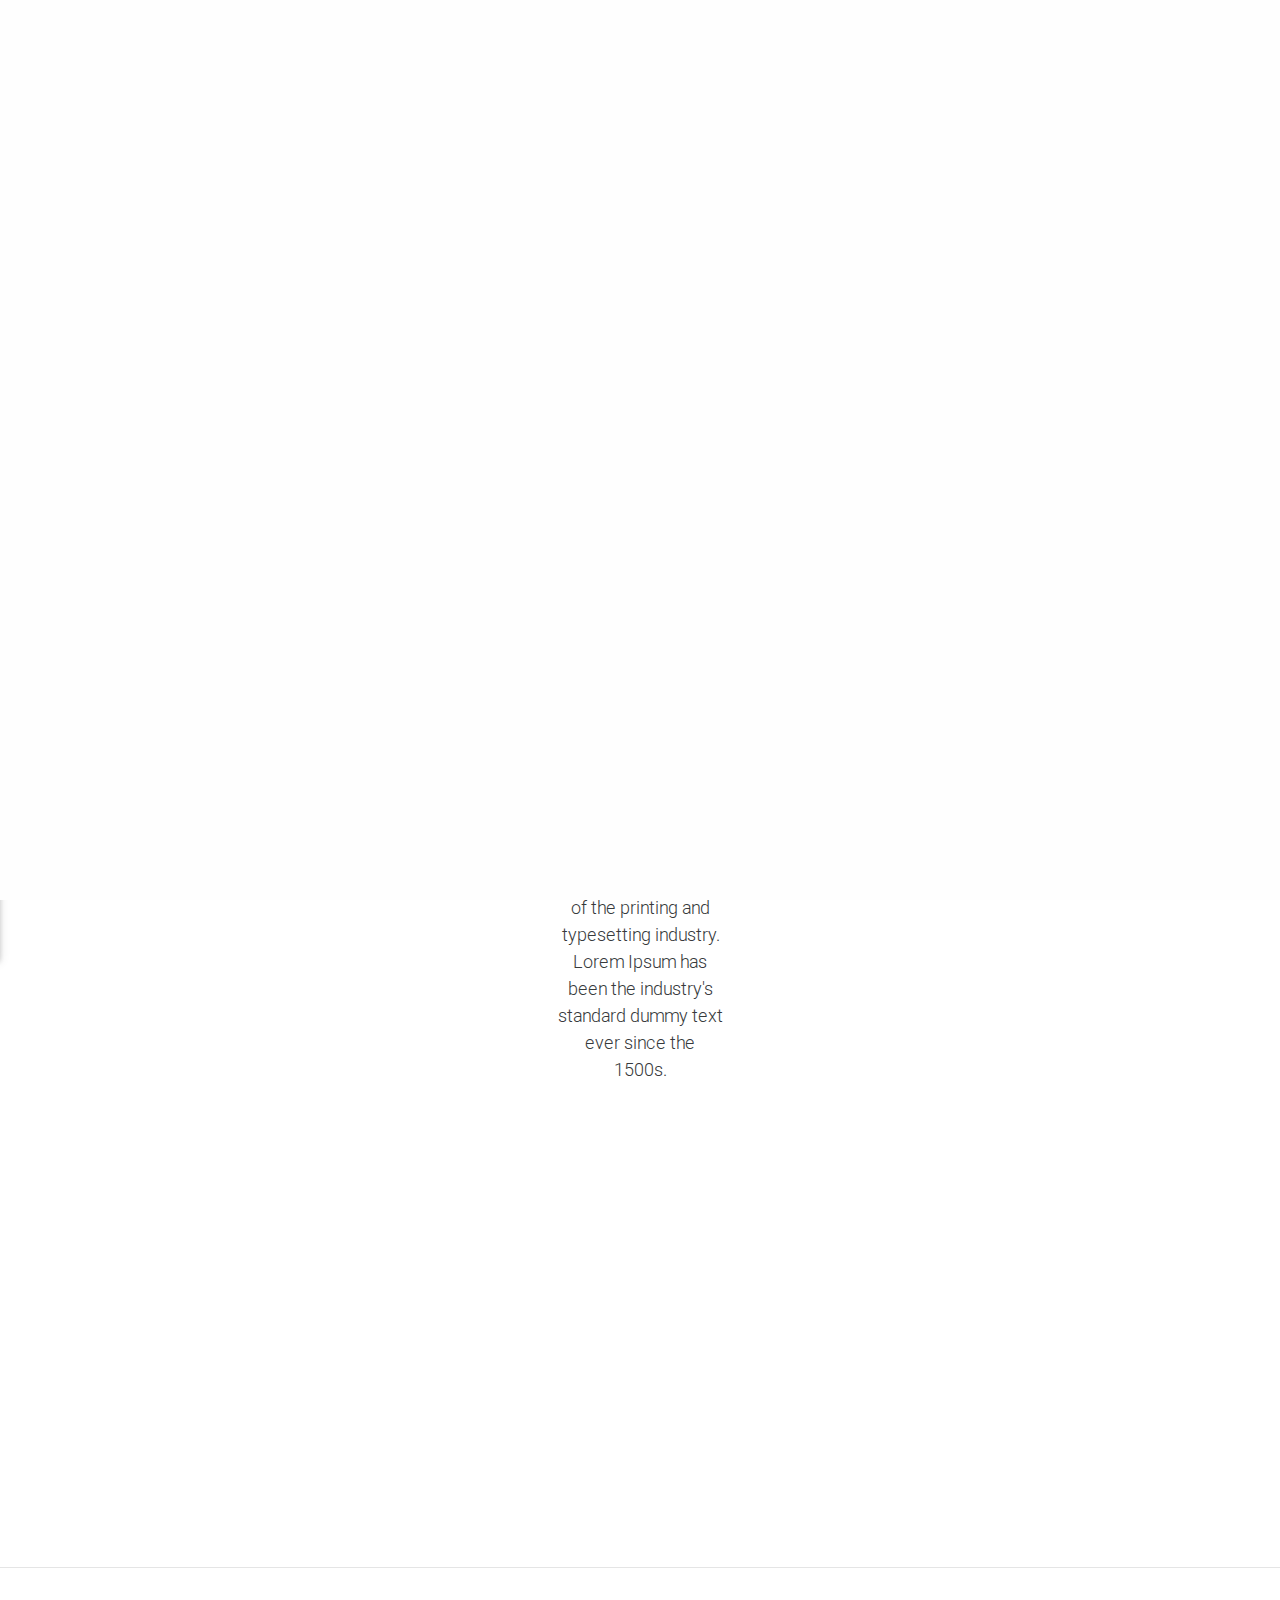
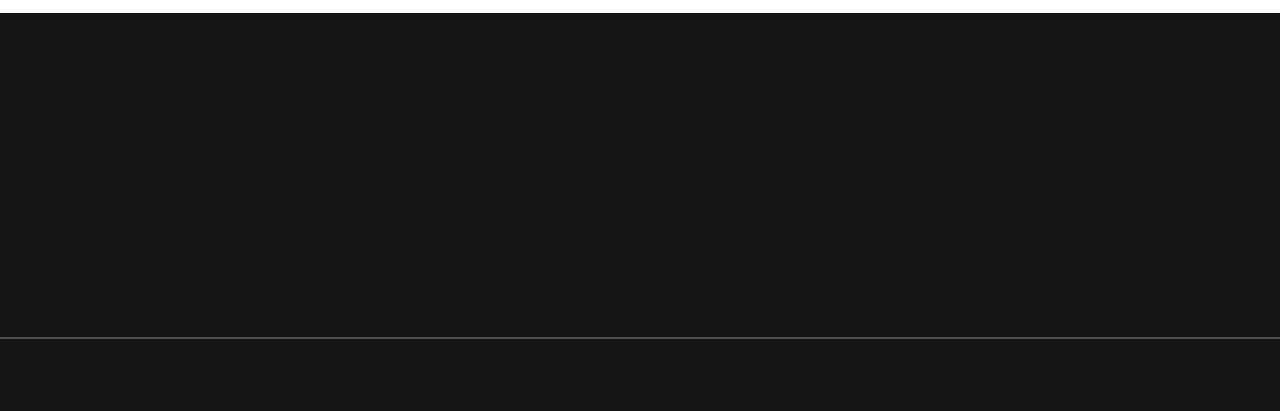
<file: service.html>
<!DOCTYPE html>
<html lang="en">

    <head>

        <meta charset="utf-8">
        <meta name="viewport" content="width=device-width, initial-scale=1, shrink-to-fit=no">
        <!--<meta http-equiv="x-ua-compatible" content="ie=edge">-->

        <title>Top A Domicile - Nos Produits et Services</title>

        <!-- Font Awesome -->
        <link href='https://fonts.googleapis.com/css?family=Open+Sans:400,800,600,300,300italic,700' rel='stylesheet' type='text/css'>
        <link rel="stylesheet" href="https://maxcdn.bootstrapcdn.com/font-awesome/4.6.0/css/font-awesome.min.css">

        <!-- Material Design Bootstrap -->
        <link href="css/materialize.css" rel="stylesheet">

        <!-- Magnific-popup css -->
        <link href="css/magnific-popup.css" rel="stylesheet">

        <!-- Bootstrap core CSS -->
        <link href="css/bootstrap.min.css" rel="stylesheet">

        <!-- Material Design Bootstrap -->
        <!--<link href="css/progressbar.css" rel="stylesheet">-->

        <!-- Material Design Bootstrap -->
        <link href="css/mdb.min.css" rel="stylesheet">



        <!-- Your custom styles (optional) -->
        <link href="css/style.css" rel="stylesheet">
        <link href="css/responsive.css" rel="stylesheet">

    </head>

    <body data-spy="scroll" data-target=".navbar-desktop">
        <!-- Start your project here-->
        <!--Navbar-->

        <div class='preloader'><div class='loaded'>&nbsp;</div></div>

        <nav class="navbar navbar-fixed-top navbar-light bg-faded">
            <!--Collapse button-->
            <div class="container">
                <a href="#" data-activates="mobile-menu" class="button-collapse right"><i class="fa fa-bars black-text"></i></a>

                <!--Content for large and medium screens-->
                <div class="navbar-desktop">
                    <!--Navbar Brand-->
                    <a class="navbar-brand" href="#home"><img src="img/logo.png" alt="" /></a>
                    <!--Links-->
                    <ul class="nav navbar-nav pull-right hidden-md-down text-uppercase">
                        <li class="nav-item">
                            <a class="nav-link" href="#home">Accueil</a>
                        </li>
                        <li class="nav-item">
                            <a class="nav-link" href="#about">Concept <span class="sr-only">(current)</span></a>
                        </li>
                        <li class="nav-item">
                            <a class="nav-link" href="#service">Service</a>
                        </li>
                        <li class="nav-item">
                            <a class="nav-link" href="#team">Team</a>
                        </li>
                        <li class="nav-item">
                            <a class="nav-link" href="#portfolio">Portfolio</a>
                        </li>
                        <li class="nav-item">
                            <a class="nav-link" href="#newsletter">Faq</a>
                        </li>
                        <li class="nav-item">
                            <a class="nav-link" target="_blank" href="#!"><i class="fa fa-search fa-lg"></i></a>
                        </li>
                    </ul>
                    
                </div>

                <!-- Content for mobile devices-->
                <div class="navbar-mobile">

                    <ul class="side-nav" id="mobile-menu">
                        <li class="nav-item">
                            <a class="nav-link" href="#home">Home <span class="sr-only">(current)</span></a>
                        </li>
                        <li class="nav-item">
                            <a class="nav-link" href="#about">About</a>
                        </li>
                        <li class="nav-item">
                            <a class="nav-link" href="#service">Service</a>
                        </li>
                        <li class="nav-item">
                            <a class="nav-link" href="#portfolio">portfolio</a>
                        </li>
                        <li class="nav-item">
                            <a class="nav-link" href="#newsletter">Support</a>
                        </li>
                        <li class="nav-item">
                            <a class="nav-link" href="#!">Faq</a>
                        </li>
                        <li class="nav-item">
                            <a class="nav-link" href="#!"><i class="fa fa-search fa-lg"></i></a>
                        </li>
                    </ul>
                </div>
            </div>
        </nav>
        <!--/.Navbar-->


        <div>
            <div style="margin-top:80px">
                <img src="img/homebenner.jpg" style="height: 50%; width: 100%;">
            </div>
        </div>

        <section id="about" class="about">
            <div class="container">
                <div class="row">
                    <div class="col-sm-12">
                        <div class="main_about_area">
                            <div class="head_title center m-y-3 wow fadeInUp">
                                <h2>Nos Produits et Services</h2>
                                <p>Lorem Ipsum is simply dummy text of the printing and typesetting industry. Lorem Ipsum has been the industry's standard dummy text ever since the 1500s.</p>
                            </div>

                            <div class="main_about_content">
                                <div class="row">
                                    <div class="col-md-6">

                                        <div class="main_accordion wow fadeInLeft" data-wow-duration="1s" data-wow-delay="0.3s" data-wow-offset="0">

                                            <div class="single_accordion">
                                                <button class="accordion">Lorem ipsum dolor sit amet</button>
                                                <div class="panel">
                                                    <p>Consectetur adipiscing elit. Aliquam sagittis nulla non elit dignissim suscipit. Duis lorem nulla, 
                                                        eleifend Ut urna dui, interdum non blandit sed, hendrerit ultricies mi. 
                                                        Aliquam at scelerisque ligula. Curabitur id laoreet velit.</p>
                                                </div>
                                            </div>

                                            <div class="single_accordion">
                                                <button class="accordion active">Lorem ipsum dolor sit amet</button>
                                                <div class="panel show">
                                                    <p>Consectetur adipiscing elit. Aliquam sagittis nulla non elit dignissim suscipit. Duis lorem nulla, 
                                                        eleifend Ut urna dui, interdum non blandit sed, hendrerit ultricies mi. 
                                                        Aliquam at scelerisque ligula. Curabitur id laoreet velit.</p>
                                                </div>
                                            </div>

                                            <div class="single_accordion">
                                                <button class="accordion">Lorem ipsum dolor sit amet</button>
                                                <div class="panel">
                                                    <p>Consectetur adipiscing elit. Aliquam sagittis nulla non elit dignissim suscipit. Duis lorem nulla, 
                                                        eleifend Ut urna dui, interdum non blandit sed, hendrerit ultricies mi. 
                                                        Aliquam at scelerisque ligula. Curabitur id laoreet velit.</p>
                                                </div>
                                            </div>
                                        </div>
                                    </div>

                                    <div class="col-md-6">
                                        <div class="single_about about_progress">
                                            <div class="skill wow fadeInRight" data-wow-duration="1s" data-wow-delay="0.3s" data-wow-offset="0">
                                                <!-- progress start -->
                                                <div class="progress">
                                                    <div class="lead">Web Development 95%</div>
                                                    <div class="progress-bar wow fadeInLeft" data-progress="95%" style="width: 95%;" data-wow-duration="1.5s" data-wow-delay="1.2s"></div>
                                                </div>
                                                <!-- progress end -->
                                                <!-- progress start -->
                                                <div class="progress">
                                                    <div class="lead">App Development 90%</div>
                                                    <div class="progress-bar wow fadeInLeft" data-progress="90%" style="width: 90%;" data-wow-duration="1.5s" data-wow-delay="1.2s"></div>
                                                </div>
                                                <!-- progress end -->
                                                <!-- progress start -->
                                                <div class="progress">
                                                    <div class="lead">Software Development 85%</div>
                                                    <div class="progress-bar wow fadeInLeft" data-progress="85%" style="width: 85%;" data-wow-duration="1.5s" data-wow-delay="1.2s"></div>
                                                </div>
                                                <!-- progress end -->
                                                <!-- progress start -->
                                                <div class="progress">
                                                    <div class="lead">Graphics Design 80%</div>
                                                    <div class="progress-bar wow fadeInLeft" data-progress="80%" style="width: 80%;" data-wow-duration="1.5s" data-wow-delay="1.2s"></div>
                                                </div>
                                                <!-- progress end -->
                                                <!-- progress start -->
                                                <div class="progress">
                                                    <div class="lead">Marketing 70%</div>
                                                    <div class="progress-bar wow fadeInLeft" data-progress="70%" style="width: 70%;" data-wow-duration="1.5s" data-wow-delay="1.2s"></div>
                                                </div>
                                                <!-- PROGRESS END -->
                                            </div>
                                        </div>
                                    </div>
                                </div>
                            </div>
                        </div>
                    </div>
                </div>
            </div>
            <br>
            <hr>
            <br>
        </section><!-- End of About Section-->



        <section id="footer" class="footer">
            <div class="container">
                <div class="row">
                    <div class="main_footer_area white-text p-b-3">
                        <div class="col-md-3">
                            <div class="single_f_widget p-t-3 wow fadeInUp">
                                <img src="img/logo.png" alt="" />
                                <div class="single_f_widget_text">
                                    <p>It is a long established fact that a reader will be distracted by the readable content of a page when looking at its layout. 
                                        The point of using Lorem Ipsum is that it has a more-or-less normal.</p>
                                    <div class="socail_f_widget">
                                        <a href="#!" ><i class="fa fa-facebook"></i></a>
                                        <a href="#!" ><i class="fa fa-google-plus"></i></a>
                                        <a href="#!" ><i class="fa fa-twitter"></i></a>
                                        <a href="#!" ><i class="fa fa-vimeo"></i></a>
                                        <a href="#!" ><i class="fa fa-linkedin"></i></a>
                                    </div>
                                </div>
                            </div>
                        </div>
                        <div class="col-md-3">
                            <div class="single_f_widget m-t-3 wow fadeInUp">
                                <h4 class="text-lowercase">Some features</h4>
                                <div class="single_f_widget_text f_reatures">
                                    <ul>
                                        <li><i class="fa fa-check"></i>Lorem ipsum dolor sit amet</li>
                                        <li><i class="fa fa-check"></i>Aliquam tincidunt cons ectetuer</li>
                                        <li><i class="fa fa-check"></i>Vestibulum auctor dapibus con</li>
                                        <li><i class="fa fa-check"></i>Lorem ipsum dolor sit amet auctor dapibus</li>
                                    </ul>
                                </div>
                            </div>
                        </div>
                        <div class="col-md-3">
                            <div class="single_f_widget m-t-3 wow fadeInUp">
                                <h4 class="text-lowercase">Tags</h4>
                                <div class="single_f_widget_text f_tags">
                                    <a href="#!">corporate</a>
                                    <a href="#!">agency</a>
                                    <a href="#!">portfolio</a>
                                    <a href="#!">blog</a>
                                    <a href="#!">elegant</a>
                                    <a href="#!">professional</a>
                                    <a href="#!">business</a>
                                </div>
                            </div>
                        </div>
                        <div class="col-md-3">
                            <div class="single_f_widget m-t-3 wow fadeInUp">
                                <h4 class="text-lowercase">Flicker Posts</h4>
                                <div class="single_f_widget_text f_flicker">
                                    <img src="img/flipcker1.jpg" alt="" /> 
                                    <img src="img/flipcker2.jpg" alt="" /> 
                                    <img src="img/flipcker3.jpg" alt="" /> 
                                    <img src="img/flipcker4.jpg" alt="" /> 
                                    <img src="img/flipcker3.jpg" alt="" /> 
                                    <img src="img/flipcker2.jpg" alt="" /> 
                                    <img src="img/flipcker4.jpg" alt="" /> 
                                    <img src="img/flipcker1.jpg" alt="" /> 
                                </div>
                            </div>
                        </div>
                    </div>
                </div>
            </div>
            <div class="main_coppyright">
                <div class="container">
                    <div class="row">
                        <div class="col-sm-6 col-xs-12">
                            <div class="copyright_text m-t-2 text-xs-center">
                                <p class="wow zoomIn" data-wow-duration="1s">Made with <i class="fa fa-heart"></i> by <a target="_black" href="http://bootstrapthemes.co"> Bootstrap Themes</a> 2016. All Rights Reserved</p>
                            </div>
                        </div>
                        <div class="col-sm-6">
                            <div class="socail_coppyright text-sm-right m-t-2 text-xs-center wow zoomIn">
                                <a href="#!"><i class="fa fa-facebook"></i></a>
                                <a href="#!"><i class="fa fa-twitter"></i></a>
                                <a href="#!"><i class="fa fa-google-plus"></i></a>
                                <a href="#!"><i class="fa fa-rss"></i></a>
                                <a href="#!"><i class="fa fa-vimeo"></i></a>
                                <a href="#!"><i class="fa fa-pinterest"></i></a>
                                <a href="#!"><i class="fa fa-linkedin"></i></a>
                            </div>
                        </div>
                    </div>
                </div>
            </div>
        </section>







        <!-- /Start your project here-->


        <!-- SCRIPTS -->

        <!-- JQuery -->
        <script type="text/javascript" src="js/jquery-2.2.3.min.js"></script>

        <!-- Bootstrap tooltips -->
        <script type="text/javascript" src="js/tether.min.js"></script>


        <!-- Bootstrap core JavaScript -->
        <script type="text/javascript" src="js/bootstrap.min.js"></script>

        <!-- MDB core JavaScript -->
        <script type="text/javascript" src="js/mdb.min.js"></script>

        <!-- Wow js -->
        <script type="text/javascript" src="js/wow.min.js"></script>

        <!-- Mixitup js -->
        <script type="text/javascript" src="js/jquery.mixitup.min.js"></script>

        <!-- Magnific-popup js -->
        <script type="text/javascript" src="js/jquery.magnific-popup.js"></script>

        <!-- accordion js -->
        <script type="text/javascript" src="js/accordion.js"></script>

        <!-- MDB core JavaScript -->
        <script type="text/javascript" src="js/materialize.js"></script>

        <script>
            $(".button-collapse").sideNav();
        </script>

        <!-- wow js active -->
        <script type="text/javascript">
            new WOW().init();
        </script>

        <script type="text/javascript" src="js/plugins.js"></script>
        <script type="text/javascript" src="js/main.js"></script>


    </body>

</html>
</file>
<file: css/progressbar.css>
/*-----------------------------------------------------------------------------------

    Template Name:Progress Bar Plugin
    Template URI: http://www.devitems.com
    Description: This is Bootstrap Progress Bar Plugin
    Author: devitems
    Author URI: http://devitems.com/author/rakib9382/
    Version: 1.0

-----------------------------------------------------------------------------------
    
    CSS INDEX
    ===================
	1.	Theme default CSS (body, link color, section etc)
	[2.	Header section]
		[2.1 Logo]
		[2.2 Mainmenu]
	[3. Demo-1 CSS]
	[4. Demo-2 CSS]
	[5. Demo-3 CSS]
	[6. Demo-3 CSS]
	
-----------------------------------------------------------------------------------*/

/*----------------------------------------
[1. Theme default CSS]
---------------------------------------*/
html, body {height: 100%;}
.white-color{color:#ffffff;}
.floatleft {float:left}
.floatright {float:right}
.alignleft {float:left;margin-right:15px;margin-bottom: 15px}
.alignright {float:right;margin-left:15px;margin-bottom: 15px}
.aligncenter {display:block;margin:0 auto 15px}
a:focus {
  outline:0px solid;
  text-decoration:none;
}
img {max-width:10%;height:auto}
.fix {overflow:hidden}
p {margin:0 0 15px;}
h1, h2, h3, h4, h5, h6 {
  margin: 0 0 10px;
  text-transform: uppercase;
  font-weight: 700;
  font-family:"Raleway",sans-serif;
  color:rgb(49, 61, 83);
}
a {
  transition: all 0.3s ease 0s;
  text-decoration:none;
}
a:hover {
  color: #ec4445;
  text-decoration: none;
}
a:active, a:hover {
  outline: 0 none;
  text-decoration:none;
}
ul{
  list-style: outside none none;
  margin: 0;
  padding: 0
}
hr.t_underline {
  background: rgb(49, 61, 83) none repeat scroll 0 0;
  border: medium none;
  height: 2px;
  margin: 30px auto;
  width: 150px;
}
.white-bg{background:#ffffff!important;}
.margin-top-{margin-top:-30px;}
.section-title p{
  font-size: 15px;
  font-weight:400;
  letter-spacing: 1px;
  line-height: 25px;
}
.col-text-center{
  float: none !important;
  margin-left: auto !important;
  margin-right: auto !important;
}
.section-padding{padding:50px 0;}
.clear{clear:both}
body{
  background:#ddd;
  font-family: 'Open Sans', sans-serif;
  font-size:14px;
  color:rgb(49, 61, 83);
  font-weight:400;
  line-height:18px;
}
/*----------------------------------------
[2.	Header section]
----------------------------------------*/
header {
  background: rgb(49, 61, 83) none repeat scroll 0 0;
  position:fixed;
  z-index:999;
  width:100%;
}
/*-------------------------------
[2.1 Logo]
----------------------------------*/
.logo h4 {
  color: rgb(255, 255, 255);
  font-size: 20px;
  margin: 0;
  padding: 28px 0;
}
/*-------------------------------
[2.2 Mainmenu]
----------------------------------*/
nav ul li {display: inline-block;}
.mainmenu a{
  color: #889bbc;
  display: block;
  padding: 30px 20px;
}
.mainmenu a:hover,.active a{
  color: rgb(255, 255, 255);
  background:#273144;
}
/*-----------------------
[3. Demo-1 CSS]
--------------------------*/
#demo1 {padding-top: 130px;}	
.skill{overflow:hidden;}
.skill {
  margin-bottom: 0;
  padding-top: 50px;
}
.service-text{margin-top:30px;}
.skill .progress .lead {
  color: #444;
  font-size: 14px;
  font-weight: 400;
  left: 0;
  position: absolute;
  top: -23px;
  z-index: 99;
  font-family:"Open Sans","Sans Serif";
}
.skill .progress {
  background-color: #fff;
  border-radius: 0;
  box-shadow: none;
  height: 5px;
  margin-bottom: 50px;
  overflow: visible;
  position: relative;
}
.skill .progress-bar span {
  background: #333 none repeat scroll 0 0;
  float: right;
  font-size: 11px;
  margin-right: 10px;
  margin-top: -26px;
  position: relative;
  padding: 0 5px;
}
.skill .progress-bar > span:before,.skill .progress-bar > span:after{
  border: medium solid transparent;
  content: " ";
  height: 0;
  pointer-events: none;
  position: absolute;
  top: 100%;
  width: 0;
}
.skill .progress-bar > span:before{
  border-top-color: #333;
  border-width: 5px;
  left: 50%;
  margin-left: -5px;
}
.demo1 .skill .progress:nth-child(1) .progress-bar {
  background: #23C6EC;
}
.demo1 .skill .progress:nth-child(2) .progress-bar {
  background: #EB3B60;
}
.demo1 .skill .progress:nth-child(3) .progress-bar {
  background: #2BCDC0;
}
.demo1 .skill .progress:nth-child(4) .progress-bar {
  background: #1116EC;
}
/*-----------------------
[4. Demo-2 CSS]
--------------------------*/
.demo2 .skill .progress {height: 15px;}
.demo2 .skill .progress-bar span::before {
  border-width: 7px;
  margin-left: -7px;
  top: 111%;
}
.demo2 .skill .progress-bar span {
  border-radius: 50%;
  font-size: 10px;
  height: 30px;
  line-height: 22px;
  margin-right: -14px;
  padding: 0 2px;
  top: -8px;
  width: 30px;
}
.demo2 .skill .progress:nth-child(1) .progress-bar span {
  border: 4px solid #23C6EC;
}
.demo2 .skill .progress:nth-child(2) .progress-bar span {
  border: 4px solid #EB3B60;
}
.demo2 .skill .progress:nth-child(3) .progress-bar span {
  border: 4px solid #2BCDC0;
}
.demo2 .skill .progress:nth-child(4) .progress-bar span {
  border: 4px solid #1116EC;
}
.demo2 .skill .progress:nth-child(5) .progress-bar span {
  border: 4px solid rgb(51, 122, 183);
}
/*-----------------------
[5. Demo-3 CSS]
--------------------------*/
.demo3 .skill .progress-bar span {
  border-radius: 25%;
  height: 35px;
  line-height: 26px;
  margin-right: 0;
  top: -2px;
}
.demo3 .skill .progress-bar span::before,.demo4 .skill .progress-bar span::before  {
  display: none;
}
.demo3 .skill .progress:nth-child(1) .progress-bar {
  background-color: #23C6EC;
}
.demo3 .skill .progress:nth-child(2) .progress-bar {
  background-color: #EB3B60;
}
.demo3 .skill .progress:nth-child(3) .progress-bar {
  background-color: #2BCDC0;
}
.demo3 .skill .progress:nth-child(4) .progress-bar {
  background-color: #1116EC;
}
/*-----------------------
[6. Demo-4 CSS]
--------------------------*/
.demo4 .skill .progress-bar span {
  border-radius: inherit;
  height: 32px;
  top: 17px;
}
/*-------------------------------------------------------------------
								[END]
--------------------------------------------------------------------*/
</file>
<file: css/style.css>
/* 

Authore Name : Bootstrapthemes
Authore link : http://bootstrapthemes.co

*/
html,
body{
    font-size:18px;
    background:#fff; 
    font-family: "Roboto";
    font-weight: 300;
}
h1,
h2,
h3,
h4,
h5{
    text-transform: uppercase;
}
h1 {
    font-size: 5rem;
    line-height: 6.5rem;
    color: #fff;
}
h2 {
    font-size: 2.222rem;
    line-height: 2.5rem;
    font-weight: 700;
}
h3 {
    font-size: 1.389rem;
    line-height: 2rem;
    font-weight: 700;
}
h4 {
    font-size: 1.222rem;
    line-height: 2rem;
    font-weight: 700;
}
.navbar-brand {
    margin-top: 1.5rem;
    
}
.bg-primary {
    color: #3f444a!important;
    background-color: #fff!important;
}
.overlay{
    background: rgba(0, 0, 0, 0.5);
}
/*==========================================
PRE LOADER 
==========================================*/
.preloader {
    position: fixed;
    top: 0;
    left: 0;
    right: 0;
    bottom: 0;
    background-color: #fefefe;
    z-index: 99999;
    height: 100%;
    width: 100%;
    overflow: hidden !important;
}
.loaded {
    width: 60px;
    height: 60px;
    position: absolute;
    left: 50%;
    top: 50%;
    background-image: url(../img/loading.gif);
    background-repeat: no-repeat;
    background-position: center;
    -moz-background-size: cover;
    background-size: cover;
    margin: -20px 0 0 -20px;
}


input[type=date], input[type=datetime-local], input[type=email], input[type=number], input[type=password], input[type=search-md], input[type=tel], input[type=text], input[type=time], input[type=url], textarea.md-textarea {
    background-color: #f0f1f3;
    border: none;
    border-bottom: 1px solid #ccc;
    border-radius: 5px 0px 0px 5px;
    outline: 0;
    height: 3.1rem;
    width: 100%;
    font-size: 1rem;
    transition: all .3s;
    padding-left: 0.5rem;
}

.input-group-btn:last-child>.btn, .input-group-btn:last-child>.btn-group {
    z-index: 2;
    margin-left: 9px;
    height: 57px;
    margin-top: 0px;
    border-radius: 0px 5px 5px 0px;
}
.md-form, .md-form .btn {
    margin-bottom: 0rem;
}
.btn-danger {
    background: #ec4848;
}

.btn:hover, .btn-large:hover {
    background-color: #FF2323;
}

.head_title h2{
    margin-bottom:2rem;
}
.head_title p{
    width:15%;
    margin:0 auto;
    padding-bottom: 15px;
}


#work .caegories a.active {
background-color: transparent;
color: #fff;
}

.isotope .isotope-item {
-webkit-transition-duration: 0.8s;
-moz-transition-duration: 0.8s;
transition-duration: 0.8s;
}

#work .work-wrapper {
padding: 10px;
border-radius: 5px;
-moz-border-radius: 5px;
-webkit-border-radius: 5px;
margin-bottom: 40px;
background-color: rgba(255, 255, 255, 0.1);
cursor: pointer;
-webkit-transition: all 0.5s ease-in-out;
-moz-transition: all 0.5s ease-in-out;
-o-transition: all 0.5s ease-in-out;
transition: all 0.5s ease-in-out;
border: 1px solid rgb(57, 171, 111);
}

#work .work-wrapper:hover {
background-color: transparent;
border: 1px solid rgb(57, 171, 111);

opacity: .80; /* standard: ff gt 1.5, opera, safari */
-ms-filter: "alpha(opacity=80)"; /* ie 8 */
filter: alpha(opacity=80); /* ie lt 7 */
-khtml-opacity: .80; /* safari 1.x */
-moz-opacity: .80; /* ff lt 1.5, netscape */

}

#work .work-wrapper h4 {
padding-top: 10px;
}

/*==========================================================
 Navigation style
============================================================*/

.small{
    background: #ddd !important;
    height: 60px;
    line-height: 60px;
    transition: all 0.6s;
    color: #555;
}
.small .navbar-brand {
    margin-top: .5rem;
}

.nav ul li.active{
    background-color:rgba(0, 0, 0, 0.0);
}
.navbar{
    padding: 0 1rem;
}

.navbar-nav .nav-link{
    padding: 0;
}

.navbar-light .navbar-nav .nav-link{
    color:#3f444a;
}
.navbar-light .navbar-nav .nav-link:focus, .navbar-light .navbar-nav .nav-link:hover {
    color:#ec4848;
}
.navbar-light .navbar-nav .active>.nav-link, .navbar-light .navbar-nav .active>.nav-link:focus, .navbar-light .navbar-nav .active>.nav-link:hover, .navbar-light .navbar-nav .nav-link.active, .navbar-light .navbar-nav .nav-link.active:focus, .navbar-light .navbar-nav .nav-link.active:hover, .navbar-light .navbar-nav .nav-link.open, .navbar-light .navbar-nav .nav-link.open:focus, .navbar-light .navbar-nav .nav-link.open:hover, .navbar-light .navbar-nav .open>.nav-link, .navbar-light .navbar-nav .open>.nav-link:focus, .navbar-light .navbar-nav .open>.nav-link:hover{
    color:#ec4848;
}

/*==========================================================
                    Home style
============================================================*/

.single_home h1{
    font-weight: 800;
    letter-spacing: 10px;
    font-family: 'Open Sans', sans-serif;
}
.single_home p{
    font-weight: 600;
    letter-spacing: 5px;
    font-family: 'Open Sans', sans-serif;
}




/*==========================================================
                    About us section style
============================================================*/

.single_about .panel-default>.panel-heading{
    color: #fff;
    border-color: #ddd;
    background:url(../img/accordion.png) no-repeat right -116px #333;
    transition: all 0.0s;
}
.single_about .panel-default>.panel-heading p{
    margin-top: 0;
    margin-bottom: 0;
} 

.panel-heading.bgg.bg{
    background:url(../img/accordion.png) no-repeat right 7px #ec4848;
}
.panel-heading.bgg1.bg{
    background:url(../img/accordion.png) no-repeat right 7px #ec4848;
}
.panel-heading.bgg2.bg{
    background:url(../img/accordion.png) no-repeat right 7px #ec4848;
}
.single_about .panel-title{
    width: 100%;
}
.single_about .panel-body{
    padding: 6px;
    border: 1px solid #c4c4c4;
    background: #f8f8f8;
}
.panel-heading{
    border-top-left-radius: 0px;
    border-top-right-radius: 0px;
    padding-left: 15px;
    line-height: 3rem;
}
.panel-group .panel {
    border-radius: 0px;
    margin-bottom: 20px;
}
.single_about .panel-title>a {
    color: #fff;
    display:block;
}

/*===================================================================*/
.main_accordion{}
.main_accordion .single_accordion{
    margin-bottom: 10px;
}
button.accordion {
    background:url(../img/accordion.png) no-repeat scroll right -114px #333;
    color: #fff;
    cursor: pointer;
    padding: 16px;
    width: 100%;
    text-align: left;
    border: none;
    outline: none;
    transition: 0.4s;
    transition:background-color 0.5s ease-in-out;
    font-family: 'Open Sans', sans-serif;
    font-weight: 300;
}

button.accordion.active, button.accordion:hover {
    background:url(../img/accordion.png) no-repeat scroll right 10px #ec4848;;
}

/* Style the accordion panel. Note: hidden by default */
div.panel {
    padding: 0.5rem;
    background-color: #fefefe;
    display: none;
    transition:all 0.6s;
    border: 1px solid #ddd;
}
div.panel p{
    margin-bottom: 0;
}

div.panel.show {
    display: block !important;
    margin-bottom: 0;
}


.skill {
    overflow:hidden;
    margin-bottom: 0;
    padding-top: 0;
}
.service-text{margin-top:30px;}
.skill .progress .lead {
    color: #fff;
    font-size: 14px;
    font-weight: 400;
    left: 10px;
    position: absolute;
    top: 4px;
    z-index: 99;
    font-family: "Open Sans","Sans Serif";
}
.skill .progress {
    background-color: #ddd;
    border-radius: 0;
    box-shadow: none;
    height: 30px;
    margin-bottom: 44px;
    overflow: visible;
    position: relative;
    border: 1px solid #d1d1d1;
}
.skill .progress-bar span {
    background: #333 none repeat scroll 0 0;
    float: right;
    font-size: 11px;
    margin-right: 10px;
    margin-top: -26px;
    position: relative;
    padding: 0 5px;
}
.skill .progress-bar > span:before,.skill .progress-bar > span:after{
    border: medium solid transparent;
    content: " ";
    height: 0;
    pointer-events: none;
    position: absolute;
    top: 100%;
    width: 0;
}
.skill .progress-bar > span:before{
    border-top-color: #333;
    border-width: 5px;
    left: 50%;
    margin-left: -5px;
}
.progress-bar {
    background: #ec4848;
    position: absolute;
    left: 0;
    top: 0;
    height: 28px;
}




/*==========================================================
                Service section style
============================================================*/
.main_service_area{}
.main_service_area .col-md-4:hover .single_service{
    background: #3f444a;
    color:#fff;
}
.main_service_area .jumbotron{
    padding:2rem .6rem;
}
.main_service_area .single_service{
    transition: all 0.3s;
    border: 1px solid #ddd;
    border-radius: 5px;
}
.main_service_area .single_service i{
    font-size:3rem;
}


/*==========================================================
                JoinUs section style
============================================================*/


.main_joinus_area{
    background: url(../img/joinbg.jpg) no-repeat top center;
    background-size: cover;
}

.main_joinus_content{
    padding: 100px 20px;
}
.main_joinus_content i{
    font-size:3rem;
    color:#ec4848;
}
.main_joinus_content p{
    width: 75%;
    margin:20px auto;
}


/*==========================================================
                JoinUs section style
============================================================*/

.main_offer_area{}
.main_offer_area .main_offer_content{
    overflow: hidden;
}
.main_offer_area .single_offer .single_offer_icon{

}
.main_offer_area .single_offer .single_offer_icon i{
    font-size: 2rem;
    color: #fff;
    background: #ec4848;
    height: 100px;
    line-height: 100px;
    width: 100%;
    text-align: center;

}

/*==========================================================
                Client section style
============================================================*/
.main_client_area .main_client_content .single_c_text{}
.main_client_area .main_client_content .single_c_text h3{
    margin:0;
    padding: 0;
}
.main_client_area .main_client_content .single_c_text span{
    font-size: 0.778rem;
    color: #ec4848;
    font-weight: 700;
    overflow: hidden;
    display: inline-block;
}

.carousel {
    overflow: hidden;
    position: relative;
    width: 100%;
    height: 450px;
}

.carousel.carousel-slider .carousel-item {
    width: 100%;
    height: 100%;
    position: absolute;
    top: 55%;
    left: 0;
}
.carousel .carousel-item img{
    width:60%;
}


/*==========================================================
                Client section style
============================================================*/

.main_counter_area{
    background: url(../img/counterbg.jpg) no-repeat top center;
    background-size: cover;
    overflow: hidden;
}
.main_counter_area .main_counter_content{}
.main_counter_area .main_counter_content .single_counter{
    background: rgba(236, 72, 72, 0.5);
}
.main_counter_area .main_counter_content .single_counter i{
    font-size:2rem;
}

/*======================================================================
                Team Section style
========================================================================*/

.main_team_area{}
.main_team_area .main_team_content{}
.main_team_area .main_team_content .single_team{
    position: relative;
    width:100%;
    overflow: hidden;
}
.main_team_area .main_team_content .single_team img{
    width:100%;
}
.main_team_area .main_team_content .single_team:hover .single_team_overlay{
    bottom:0;
}
.main_team_area .main_team_content .single_team .single_team_overlay{
    background: #ec4848;
    width:100%;
    position: absolute;
    left:0;
    bottom:-100%;
    transition: all 0.3s;

}
.main_team_area .main_team_content .single_team .single_team_overlay h4{
    margin:0;
    padding: 0;
}
.main_team_area .main_team_content .single_team .single_team_overlay p{
    margin:0;
    padding: 0;
}

.main_team_area .main_team_content .single_team .single_team_overlay .team_socail{}
.main_team_area .main_team_content .single_team .single_team_overlay .team_socail a i{
    color:#fff;
    padding:0px 2px;
    transition: all 0.3s;
}
.main_team_area .main_team_content .single_team .single_team_overlay .team_socail a:hover i{
    color:#000;
    border-bottom: 2px solid #000;
}




/*=====================================================================
                Portfolio Section Style
=======================================================================*/


/*.main_portfolio_area{
    overflow: hidden;  
}*/
.main_mixi_content{
    max-height: 900px;
}
.main_mix_menu ul li{
    display: inline-block;
    padding: .5rem 1rem;
    cursor: pointer;
}
.main_mix_menu ul li.active {
    color:#ec4848;
}

.single_mixi_portfolio .single_portfolio_text h3{
    text-transform: lowercase !important;
    margin-bottom: 0;
    padding-top:1rem;
}
.single_portfolio_img{
    position:relative;
}
.single_portfolio_img img{
    width:100%;
    height: 230px;
}
.single_portfolio_img:hover .mixi_portfolio_overlay{
    opacity:1;
}
.mixi_portfolio_overlay{
    background: rgba(236, 72, 72, 0.55);
    position: absolute;
    left: 0;
    top: 0;
    width: 100%;
    height: 100%;
    transition: .5s;
    opacity: 0;
    padding-top: 30%;
}
.mixi_portfolio_overlay a i{
    font-size: 1rem;
    border: 2px solid #fff;
    color: #fff;
    border-radius: 50%;
    width: 40px;
    height: 40px;
    line-height: 35px;
    outline:none !important;
}
.mixcontent .mix{
    display: none;
    -webkit-backface-visibility: hidden;
    -webkit-transform-origin: 50% 0;
}
/*======================================================================
                    ours works 
========================================================================*/

.main_works_area{
    overflow: hidden;
}
/*======================================================================
                    Newsletter Section Style
========================================================================*/

.newsletter{
    background: #312b2b;

}
.main_newsletter{
    overflow: hidden;
}




/*======================================================================
                    Footer Section Style
========================================================================*/

.footer{
    background: #151515;

}
.main_footer_area {
    overflow: hidden;
}
.main_footer_area .single_f_widget{}
.main_footer_area .single_f_widget img{
    width:60%;
}
.main_footer_area .single_f_widget .single_f_widget_text{
    padding-left:10px;
}
.main_footer_area .single_f_widget .single_f_widget_text p{
    font-size:14px;
    margin-top:15px;
    color:#cccccc
}
.main_footer_area .single_f_widget .single_f_widget_text .socail_f_widget a i{
    background: #fefefe;
    width:30px;
    height: 30px;
    line-height: 30px;
    color:#444444;
    text-align: center;
    transition: all 0.3s;
}
.main_footer_area .single_f_widget .single_f_widget_text .socail_f_widget a:hover i{
    background: #ec4848;
    color:#fff;
}
.main_footer_area .single_f_widget .single_f_widget_text.f_reatures li{
    font-size:15px;
    margin-bottom: 10px;
    color:#cccccc;
}
.main_footer_area .single_f_widget .single_f_widget_text.f_reatures i{
    color:#ec4848;
    padding-right: 5px;
}

.main_footer_area .single_f_widget .single_f_widget_text.f_tags a{
    color: #fff;
    background: #ec4848;
    padding: 5px 10px;
    margin-bottom: 7px;
    display: inline-block;
    font-size: 14px;
}
.main_footer_area .single_f_widget .single_f_widget_text.f_flicker img{
    width: 23%;
    margin-bottom: 5px;
}
.main_coppyright{
    border-top:2px solid #534a4a;
}
.main_coppyright p{
    color:#c5c5c5;
}
.main_coppyright p a {
    color:#ec4848;
    padding: 0px 5px;
}
.main_coppyright p i {
    color: #ec4848;
}
.main_coppyright .socail_coppyright a i {
    color: #737373;
    padding: 0px 5px;
    transition: all 0.3s;
}
.main_coppyright .socail_coppyright a:hover i {
    color: #ec4848;
}
</file>
<file: css/responsive.css>
/*
Author: Bootstrapthemes
Author URI: http://www.bootstrapthemes.co
*/

/* Portrait tablets and medium desktops */
@media (min-width: 992px) and (max-width: 1199px) {
    html {
        font-size: 100%;
    }
    body {
        font-size: 1rem;
    }
    h4 {
        font-size:1rem !important;
    }
    .input-group-btn:last-child>.btn, .input-group-btn:last-child>.btn-group {
        z-index: 2;
        margin-left: 7px;
        height: 51px;
        margin-top: 0px;
        border-radius: 0px 5px 5px 0px;
    }
    /*    .carousel.carousel-slider .carousel-item {
            top: 150px;
        }*/
}

/* Portrait tablets and small desktops */
@media (max-width: 991px) {
    html {
        font-size: 90%;
    }
    h1 {
        font-size:4.5rem;
    }
    h3 {}
    h3 {}
    h4 {
        font-size: 1.025rem;
    }
    h5 {}

    .input-group-btn:last-child>.btn, .input-group-btn:last-child>.btn-group {
        z-index: 2;
        margin-left: 7px;
        height: 46px;
        margin-top: 0px;
        border-radius: 0px 5px 5px 0px;
    }
    .main_footer_area .single_f_widget .single_f_widget_text .socail_f_widget a i {
        width: 25px;
        height: 25px;
        line-height: 25px;
        color: #444444;
        font-size: 1rem;
    }
    .carousel.carousel-slider .carousel-item {
        top: 18%;
    }



}
/* Landscape phones and portrait tablets */
@media  (max-width: 768px) {
    html {
        font-size: 80%;
    }
    h4 {
        font-size: 1.225rem;
    }
    .main_accordion{
        margin-bottom: 30px;
    }
    .single_works{
        margin-top:20px;
    }
    .input-group-btn:last-child>.btn, .input-group-btn:last-child>.btn-group {
        margin-left: 6px;
        height: 41px;
    }
    .carousel{
        height: 560px;
    }
    .carousel.carousel-slider .carousel-item {
        top: 0%;
    }
    .carousel .carousel-item img {
        width: 15%;
        margin-bottom: 15px;
    } 


}
/* Landscape phones and smaller */
@media (max-width: 550px) {
    html {
        font-size: 65%;
    }
    .main_offer_area .single_offer .single_offer_icon i {
        width: 25%;
        margin: 10px auto;
    }
    .single_offer{
        text-align: center;
    }

    .input-group-btn:last-child>.btn, .input-group-btn:last-child>.btn-group {
        margin-left: 5px;
        height: 33px;
    }

    .carousel.carousel-slider .carousel-item .single_c_text p{
        font-size:1.5rem;
    }

    .carousel.carousel-slider .carousel-item {
        top: -20%;
    }
}


/* Landscape phones and smaller */
@media (max-width: 479px) {
    html {
        font-size: 65%;
    }
    .main_offer_area .single_offer .single_offer_icon i {
        width: 25%;
        margin: 10px auto;
    }



}



@media (max-width: 320px) {


    html {
        font-size: 60.5%;
    }
    .input-group-btn:last-child>.btn, .input-group-btn:last-child>.btn-group {
        margin-left: 5px;
        height: 31px;
    }



}
</file>
